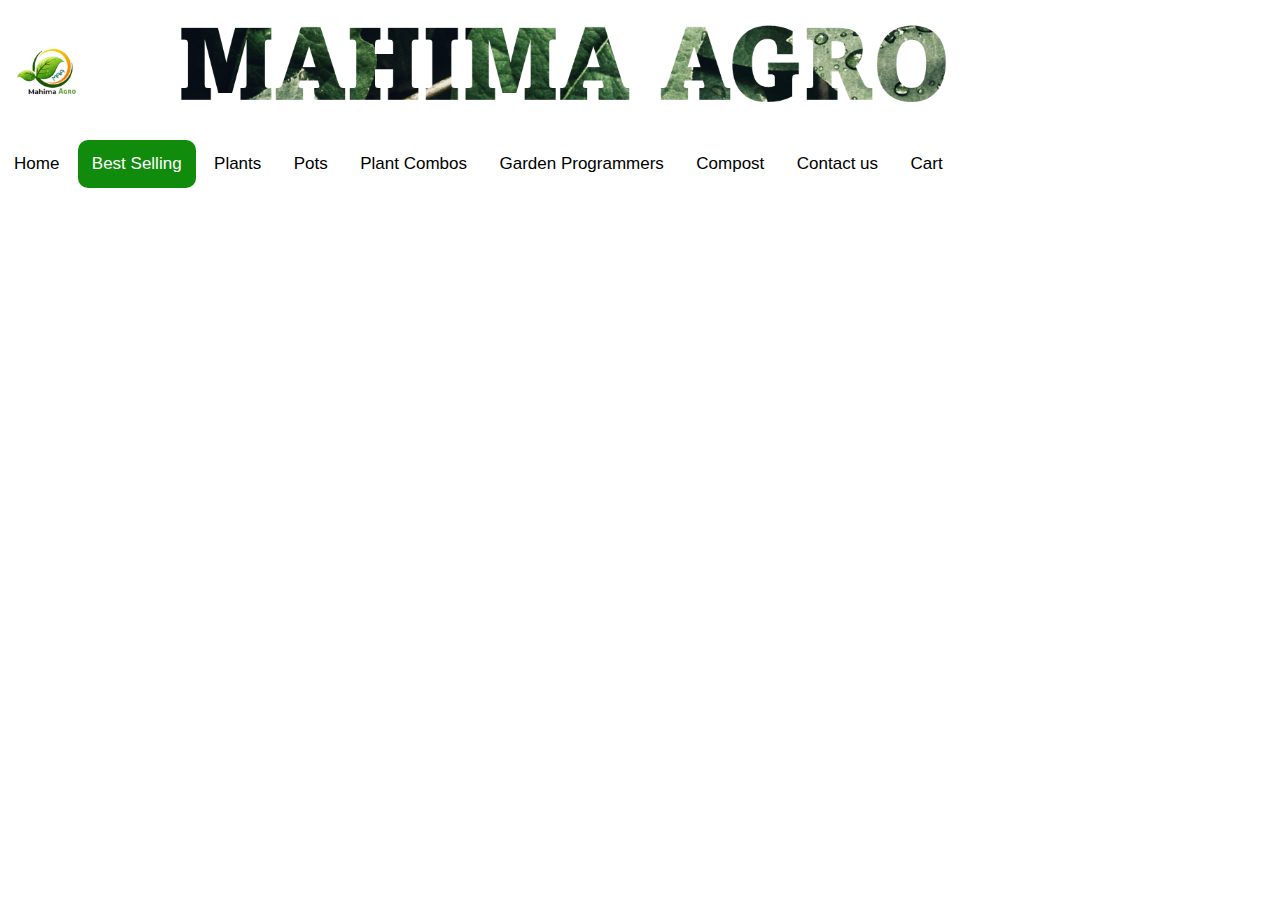
<file: bestselling.html>
<!doctype html>
<html>

<head>
    <link rel="stylesheet" href="style.css">
    <meta name="viewport" content="width=device-width, initial-scale=1">
    <link rel="stylesheet" href="https://cdnjs.cloudflare.com/ajax/libs/font-awesome/4.7.0/css/font-awesome.min.css">
</head>

<body>
<div class="header">
    <div class="logo-container">
        <img src="logo.jpeg" height="85px" width="85px">
        <img src="Mahima Agro text (2).png" alt="Mahima Agro" style="max-width: 70%; height: auto;">
    </div>
    <!-- <a href="https://instagram.com/mahima_agro_?igshid=MmU2YjMzNjRlOQ==" target="_blank">
                    <img src="insta.png" alt="Instagram" class="instagram-logo">
                </a> -->
    </div>

    <div class="pill">
        <a href="home.html">Home</a>
        <a class="active" href="bestselling.html">Best Selling </a>
        <a href="plants.html">Plants</a>
        <a href="pots.html">Pots</a>
        <a href="plantcombo.html">Plant Combos </a>
        <a href="work.html">Garden Programmers</a>
        <a href="compost.html">Compost</a>
        <a href="contact.html">Contact us</a>
        <a href="cart.html">Cart</a>
        <!-- <div class="wrapper">
            <form action="search()">
        
                <input class="search" placeholder="Search...." type="text">
                <button type="submit"><i class="fa fa-search "></i></button>
            </form>
        </div> -->
        </div>

</body>
</file>
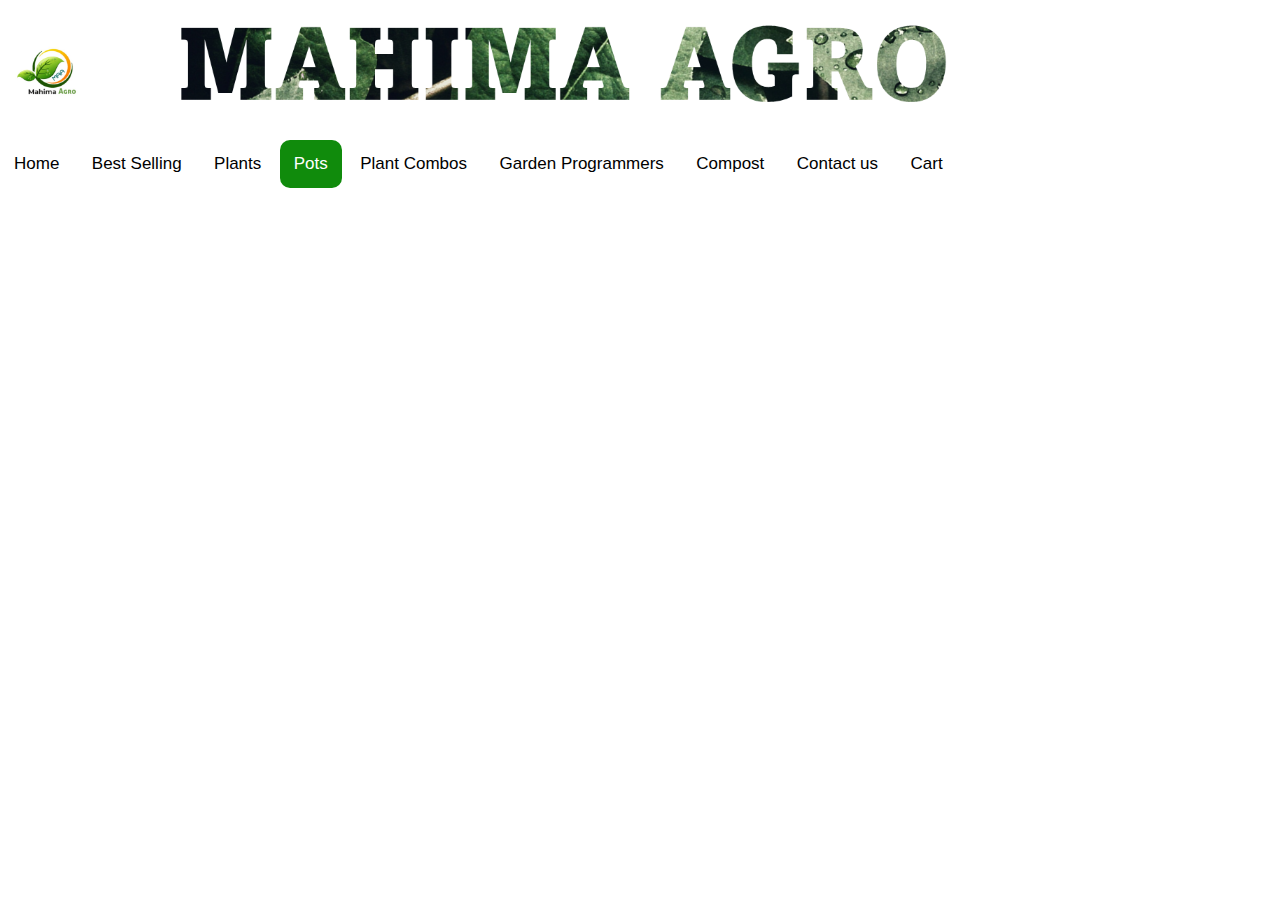
<file: bulk.html>
<!doctype html>
<html>

<head>
    <link rel="stylesheet" href="style.css">
    <meta name="viewport" content="width=device-width, initial-scale=1">
</head>

<body>
<div class="header">
    <div class="logo-container">
        <img src="logo.jpeg" height="85px" width="85px">
        <img src="Mahima Agro text (2).png" alt="Mahima Agro" style="max-width: 70%; height: auto;">
        </div>
    <!-- <a href="https://instagram.com/mahima_agro_?igshid=MmU2YjMzNjRlOQ==" target="_blank">
                    <img src="insta.png" alt="Instagram" class="instagram-logo">
                </a> -->
    </div>

    <div class="pill">
        <a href="home.html">Home</a>
        <a href="bestselling.html">Best Selling </a>
        <a href="plants.html">Plants</a>
        <a class="active" href="pots.html">Pots </a>
        <a href="plantcombo.html">Plant Combos </a>    
        <a href="work.html">Garden Programmers</a>
        <a href="compost.html">Compost</a>
        <a href="contact.html">Contact us</a>
        <a href="cart.html">Cart</a>
        </div>

</body>
</file>
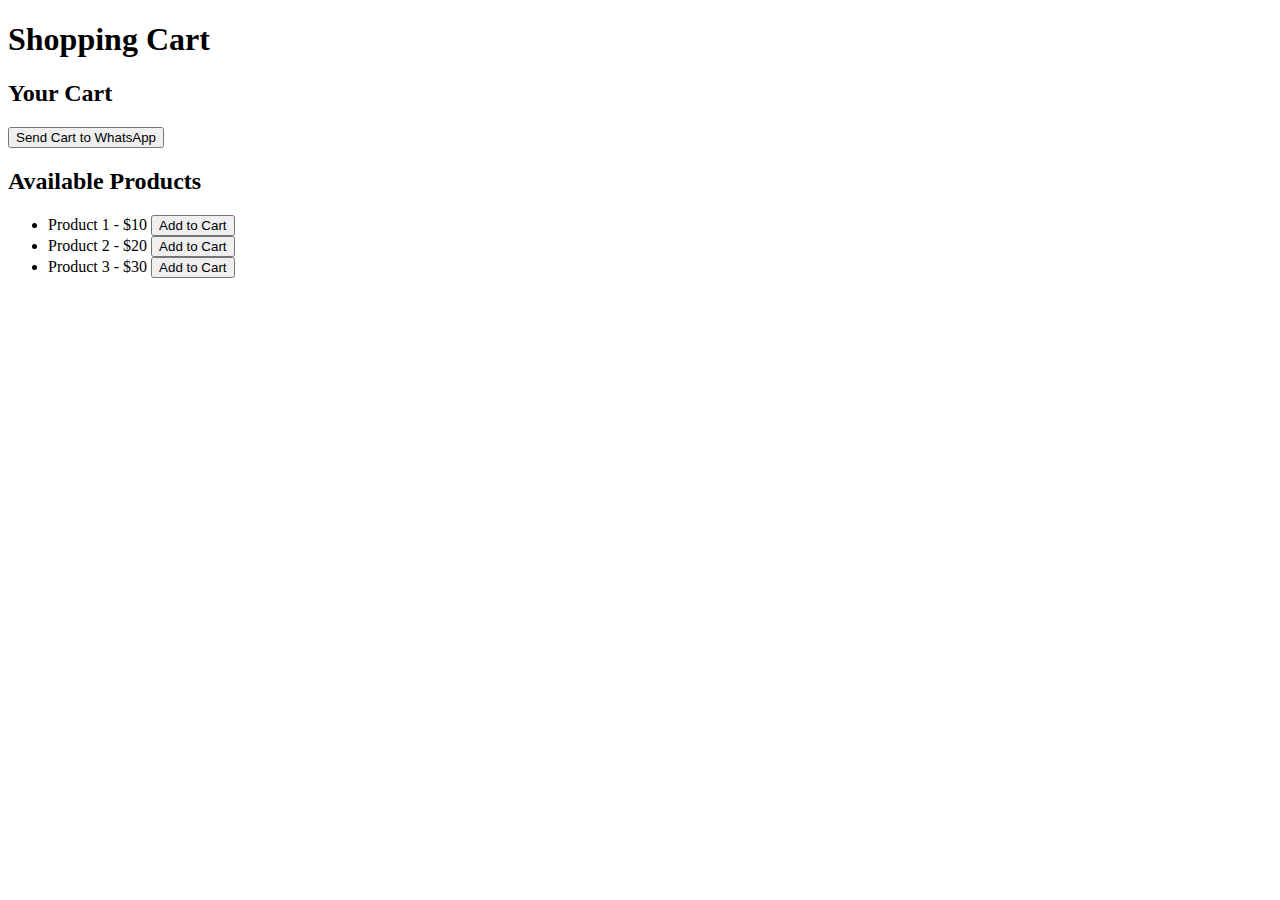
<file: cart.html>
<!DOCTYPE html>
<html>

<head>
    <title>Shopping Cart</title>
</head>

<body>
    <h1>Shopping Cart</h1>
    <div id="cart">
        <h2>Your Cart</h2>
        <ul id="cart-items">
            <!-- Cart items will be displayed here -->
        </ul>
        <button id="send-cart">Send Cart to WhatsApp</button>
    </div>
    <div id="products">
        <h2>Available Products</h2>
        <ul id="product-list">
            <!-- Product list will be displayed here -->
        </ul>
    </div>

    <script>
        // Sample product data
        const products = [
            { id: 1, name: "Product 1", price: 10 },
            { id: 2, name: "Product 2", price: 20 },
            { id: 3, name: "Product 3", price: 30 },
        ];

        const cart = [];

        function renderProducts() {
            const productList = document.getElementById('product-list');
            productList.innerHTML = '';

            products.forEach(product => {
                const listItem = document.createElement('li');
                listItem.innerHTML = `${product.name} - $${product.price}
                    <button onclick="addToCart(${product.id})">Add to Cart</button>`;
                productList.appendChild(listItem);
            });
        }

        function renderCart() {
            const cartItems = document.getElementById('cart-items');
            cartItems.innerHTML = '';

            cart.forEach(item => {
                const listItem = document.createElement('li');
                listItem.innerHTML = `${item.name} - $${item.price}`;
                cartItems.appendChild(listItem);
            });
        }

        function addToCart(productId) {
            const product = products.find(item => item.id === productId);
            if (product) {
                cart.push(product);
                renderCart();
            }
        }

        document.getElementById('send-cart').addEventListener('click', () => {
            const cartMessage = cart.map(item => `${item.name} - $${item.price}`).join('\n');
            const whatsappLink = `https://wa.me/WHATSAPP_NUMBER/?text=${encodeURIComponent(cartMessage)}`;
            window.open(whatsappLink);
        });

        renderProducts();
    </script>
</body>

</html>
</file>
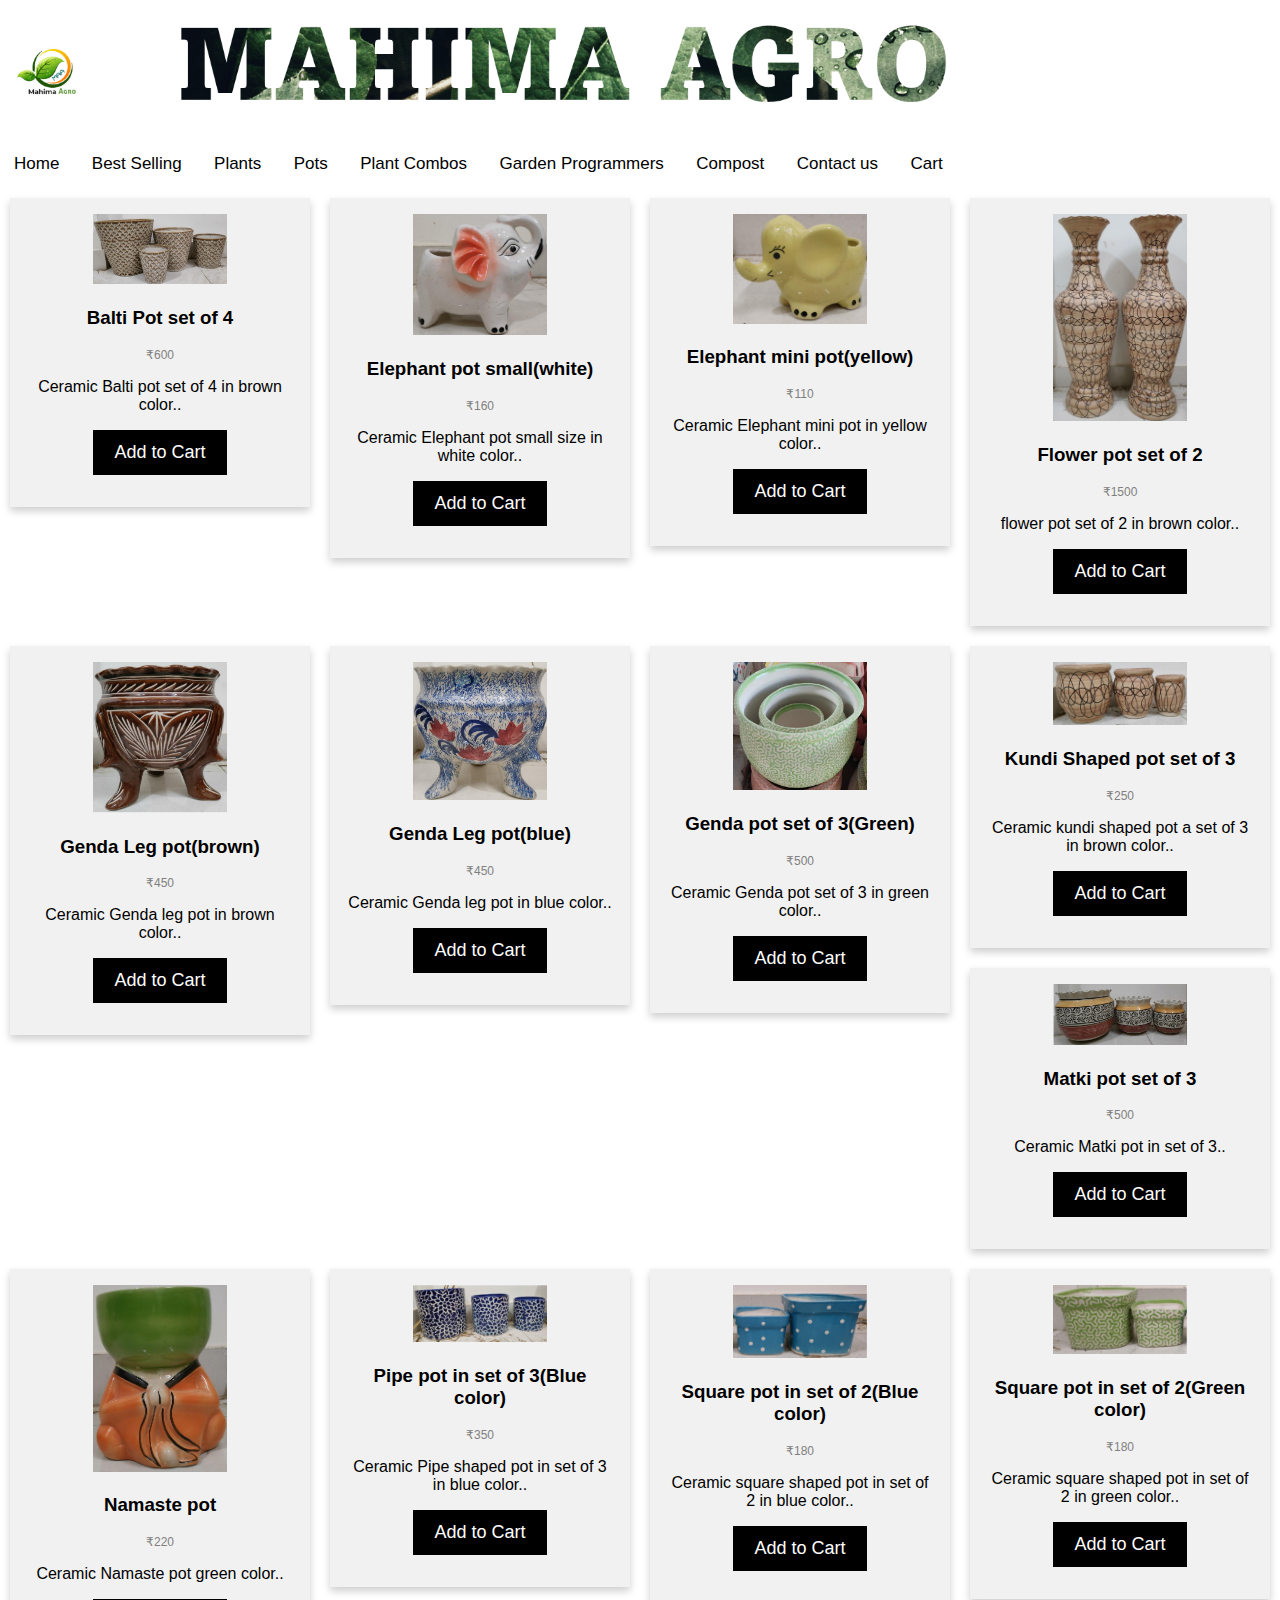
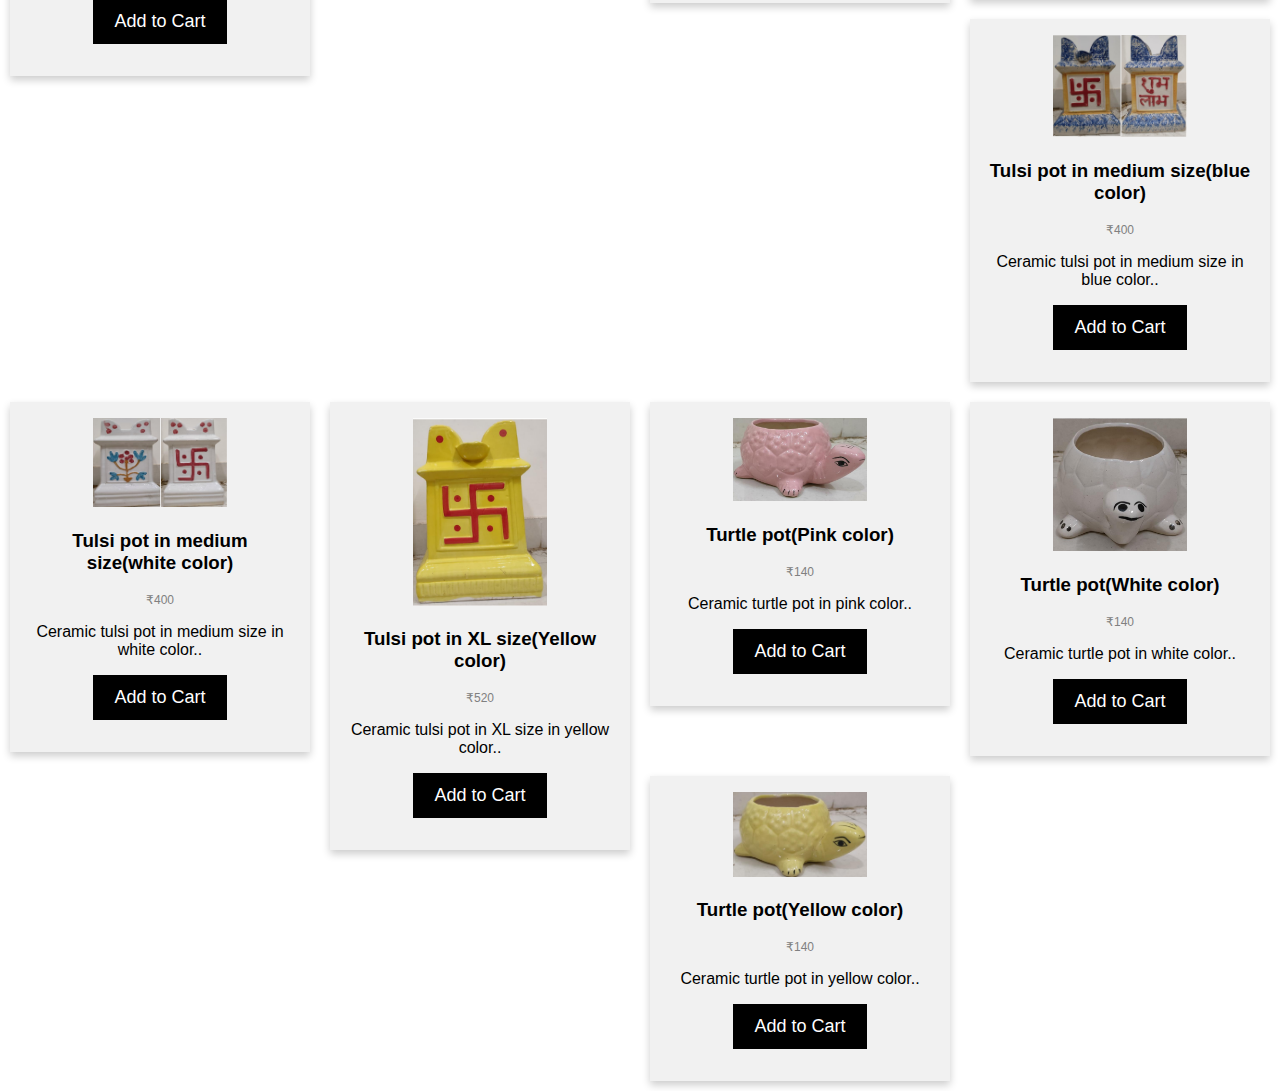
<file: ceramicpot.html>
<!doctype html>
<html>

<head>
    <link rel="stylesheet" href="style.css">
    <meta name="viewport" content="width=device-width, initial-scale=1">
    <link rel="stylesheet" href="https://cdnjs.cloudflare.com/ajax/libs/font-awesome/4.7.0/css/font-awesome.min.css">
</head>

<body>

    <div class="header">
        <div class="logo-container">
            <img src="logo.jpeg" height="85px" width="85px">
            <img src="Mahima Agro text (2).png" alt="Mahima Agro" style="max-width: 70%; height: auto;">
        </div>
        <!-- <a href="https://instagram.com/mahima_agro_?igshid=MmU2YjMzNjRlOQ==" target="_blank">
                                                                                                            <img src="insta.png" alt="Instagram" class="instagram-logo">
                                                                                                        </a> -->
    </div>
    <div class="pill">
        <a href="home.html">Home</a>
        <a href="bestselling.html">Best Selling </a>
        <a href="plants.html">Plants</a>
        <a href="pots.html">Pots </a>
        <a href="plantcombo.html">Plant Combos </a>
        <a href="work.html">Garden Programmers</a>
        <a href="compost.html">Compost</a>
        <a href="contact.html">Contact us</a>
        <a href="cart.html">Cart</a>
        <!-- <div class="wrapper">
            <form action="search()">

                <input class="search" placeholder="Search...." type="text">
                <button type="submit"><i class="fa fa-search "></i></button>
            </form>
        </div> -->
    </div>
    <div class="column">
        <div class="card">
            <img src="pots catalouge\ceramic pots\baltuipot4set.png" alt="Ceramic Pot" style="width:50%">
            <h3>Balti Pot set of 4 </h3>
            <p class="price">₹600</p>
            <p>Ceramic Balti pot set of 4 in brown color..</p>
            <p><button>Add to Cart</button></p>
        </div>
    </div>
    <div class="column">
        <div class="card">
            <img src="pots catalouge\ceramic pots\elephantpotwhite.png" alt="Ceramic Pot" style="width:50%">
            <h3>Elephant pot small(white)</h3>
            <p class="price">₹160</p>
            <p>Ceramic Elephant pot small size in white color..</p>
            <p><button>Add to Cart</button></p>
        </div>
    </div>
    <div class="column">
        <div class="card">
            <img src="pots catalouge\ceramic pots\elephantpotyellow.png" alt="Ceramic Pot" style="width:50%">
            <h3>Elephant mini pot(yellow)</h3>
            <p class="price">₹110</p>
            <p>Ceramic Elephant mini pot in yellow color..</p>
            <p><button>Add to Cart</button></p>
        </div>
    </div>
    <div class="column">
        <div class="card">
            <img src="pots catalouge\ceramic pots\flowrpot2set.png" alt="Ceramic Pot" style="width:50%">
            <h3>Flower pot set of 2</h3>
            <p class="price">₹1500</p>
            <p>flower pot set of 2 in brown color..</p>
            <p><button>Add to Cart</button></p>
        </div>
    </div>
    <div class="column">
        <div class="card">
            <img src="pots catalouge\ceramic pots\gendaledbrown.png" alt="Ceramic Pot" style="width:50%">
            <h3>Genda Leg pot(brown)</h3>
            <p class="price">₹450</p>
            <p>Ceramic Genda leg pot in brown color..</p>
            <p><button>Add to Cart</button></p>
        </div>
    </div>
    <div class="column">
        <div class="card">
            <img src="pots catalouge\ceramic pots\gendapotblue.png" alt="Ceramic Pot" style="width:50%">
            <h3>Genda Leg pot(blue)</h3>
            <p class="price">₹450</p>
            <p>Ceramic Genda leg pot in blue color..</p>
            <p><button>Add to Cart</button></p>
        </div>
    </div>
    <div class="column">
        <div class="card">
            <img src="pots catalouge\ceramic pots\gendapot3set.png" alt="Ceramic Pot" style="width:50%">
            <h3>Genda pot set of 3(Green)</h3>
            <p class="price">₹500</p>
            <p>Ceramic Genda pot set of 3 in green color..</p>
            <p><button>Add to Cart</button></p>
        </div>
    </div>
    <div class="column">
        <div class="card">
            <img src="pots catalouge\ceramic pots\kundipot3set.png" alt="Ceramic Pot" style="width:50%">
            <h3>Kundi Shaped pot set of 3</h3>
            <p class="price">₹250</p>
            <p>Ceramic kundi shaped pot a set of 3 in brown color..</p>
            <p><button>Add to Cart</button></p>
        </div>
    </div>
    <div class="column">
        <div class="card">
            <img src="pots catalouge\ceramic pots\matkipot3set.png" alt="Ceramic Pot" style="width:50%">
            <h3>Matki pot set of 3</h3>
            <p class="price">₹500</p>
            <p>Ceramic Matki pot in set of 3..</p>
            <p><button>Add to Cart</button></p>
        </div>
    </div>
    <div class="column">
        <div class="card">
            <img src="pots catalouge\ceramic pots\namastepot.png" alt="Ceramic Pot" style="width:50%">
            <h3>Namaste pot</h3>
            <p class="price">₹220</p>
            <p>Ceramic Namaste pot green color..</p>
            <p><button>Add to Cart</button></p>
        </div>
    </div>
    <div class="column">
        <div class="card">
            <img src="pots catalouge\ceramic pots\pipepot3set.png" alt="Ceramic Pot" style="width:50%">
            <h3>Pipe pot in set of 3(Blue color)</h3>
            <p class="price">₹350</p>
            <p>Ceramic Pipe shaped pot in set of 3 in blue color..</p>
            <p><button>Add to Cart</button></p>
        </div>
    </div>
    <div class="column">
        <div class="card">
            <img src="pots catalouge\ceramic pots\squarepot2setblue.png" alt="Ceramic Pot" style="width:50%">
            <h3>Square pot in set of 2(Blue color)</h3>
            <p class="price">₹180</p>
            <p>Ceramic square shaped pot in set of 2 in blue color..</p>
            <p><button>Add to Cart</button></p>
        </div>
    </div>
    <div class="column">
        <div class="card">
            <img src="pots catalouge\ceramic pots\squarepot2setgreen.png" alt="Ceramic Pot" style="width:50%">
            <h3>Square pot in set of 2(Green color)</h3>
            <p class="price">₹180</p>
            <p>Ceramic square shaped pot in set of 2 in green color..</p>
            <p><button>Add to Cart</button></p>
        </div>
    </div>
    <div class="column">
        <div class="card">
            <img src="pots catalouge\ceramic pots\tulsiblue.png" alt="Ceramic Pot" style="width:50%">
            <h3>Tulsi pot in medium size(blue color)</h3>
            <p class="price">₹400</p>
            <p>Ceramic tulsi pot in medium size in blue color..</p>
            <p><button>Add to Cart</button></p>
        </div>
    </div>
    <div class="column">
        <div class="card">
            <img src="pots catalouge\ceramic pots\tulsiwhite.png" alt="Ceramic Pot" style="width:50%">
            <h3>Tulsi pot in medium size(white color)</h3>
            <p class="price">₹400</p>
            <p>Ceramic tulsi pot in medium size in white color..</p>
            <p><button>Add to Cart</button></p>
        </div>
    </div>
    <div class="column">
        <div class="card">
            <img src="pots catalouge\ceramic pots\tulsiyellow.png" alt="Ceramic Pot" style="width:50%">
            <h3>Tulsi pot in XL size(Yellow color)</h3>
            <p class="price">₹520</p>
            <p>Ceramic tulsi pot in XL size in yellow color..</p>
            <p><button>Add to Cart</button></p>
        </div>
    </div>
    <div class="column">
        <div class="card">
            <img src="pots catalouge\ceramic pots\turtlepotpink.png" alt="Ceramic Pot" style="width:50%">
            <h3>Turtle pot(Pink color)</h3>
            <p class="price">₹140</p>
            <p>Ceramic turtle pot in pink color..</p>
            <p><button>Add to Cart</button></p>
        </div>
    </div>
    <div class="column">
        <div class="card">
            <img src="pots catalouge\ceramic pots\turtlepotwhite.png" alt="Ceramic Pot" style="width:50%">
            <h3>Turtle pot(White color)</h3>
            <p class="price">₹140</p>
            <p>Ceramic turtle pot in white color..</p>
            <p><button>Add to Cart</button></p>
        </div>
    </div>
    <div class="column">
        <div class="card">
            <img src="pots catalouge\ceramic pots\turtlepotyellow.png" alt="Ceramic Pot" style="width:50%">
            <h3>Turtle pot(Yellow color)</h3>
            <p class="price">₹140</p>
            <p>Ceramic turtle pot in yellow color..</p>
            <p><button>Add to Cart</button></p>
        </div>
    </div>
    </div>
</body>
</file>
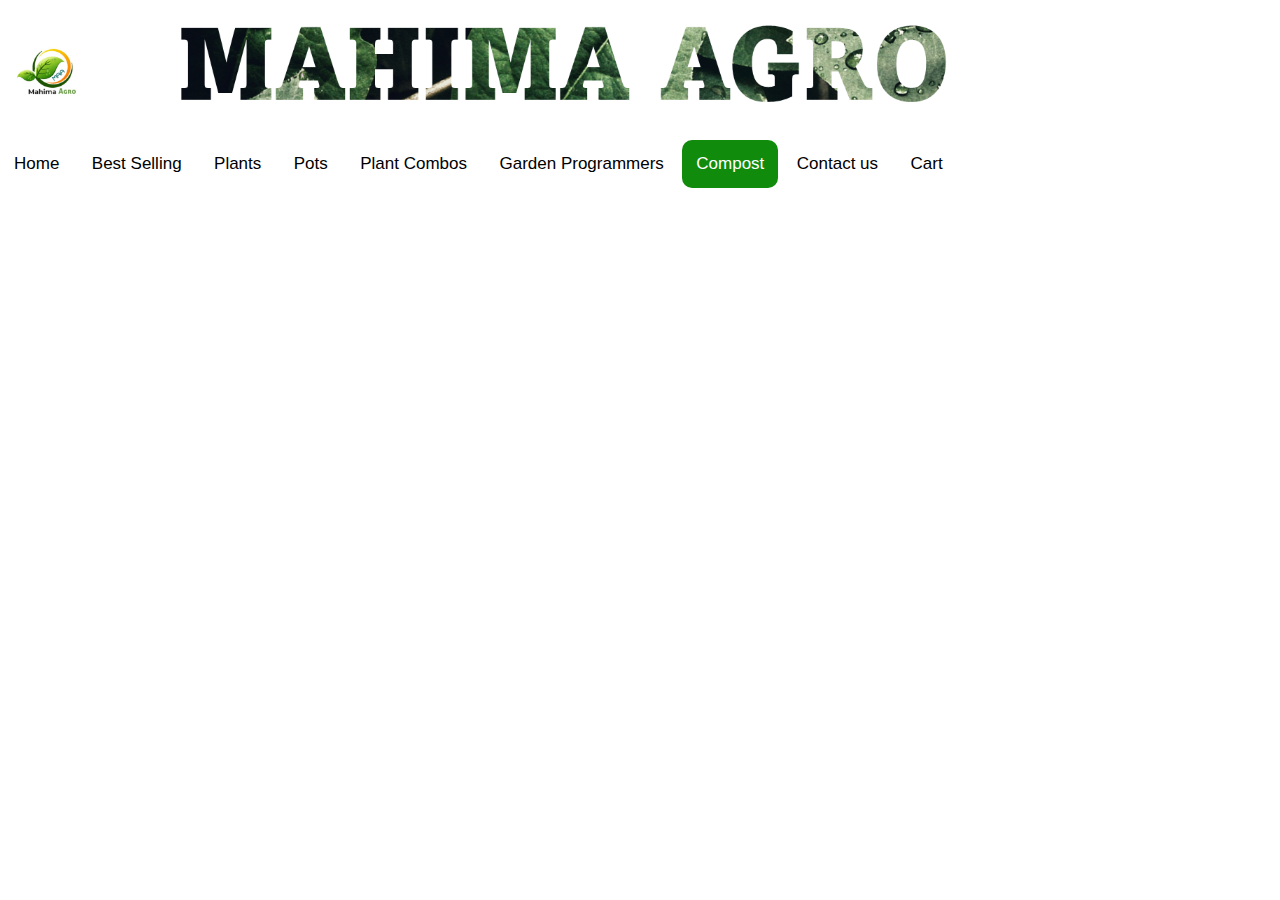
<file: compost.html>
<!DOCTYPE html>
<html lang="en">

<head>
    <meta charset="UTF-8">
    <meta name="viewport" content="width=device-width, initial-scale=1.0">
    <meta keywords="Agriculture">
    <link rel="stylesheet" type="text/css" href="style.css">
    <link rel="stylesheet" href="https://cdnjs.cloudflare.com/ajax/libs/font-awesome/4.7.0/css/font-awesome.min.css">
    <title>Mahima Agro</title>
</head>

<body>
<div class="header">
    <div class="logo-container">
        <img src="logo.jpeg" height="85px" width="85px">
        <img src="Mahima Agro text (2).png" alt="Mahima Agro" style="max-width: 70%; height: auto;">
    </div>
    <!-- <a href="https://instagram.com/mahima_agro_?igshid=MmU2YjMzNjRlOQ==" target="_blank">
                    <img src="insta.png" alt="Instagram" class="instagram-logo">
                </a> -->
    </div>


    <div class="pill">
        <a href="home.html">Home</a>
        <a href="bestselling.html">Best Selling </a>
        <a href="plants.html">Plants</a>
        <a href="pots.html">Pots </a>
        <a href="plantcombo.html">Plant Combos </a>
        <a href="work.html">Garden Programmers</a>
        <a class="active" href="compost.html">Compost</a>
        <a href="contact.html">Contact us</a>
        <a href="cart.html">Cart</a>
        <!-- <div class="search-container">
            <input type="text" placeholder="Search.." name="search">
            <button type="submit"><i class="fa fa-search"></i></button>
        </div> -->
        <!-- <div class="wrapper">
            <form action="search()">

                <input class="search" placeholder="Search...." type="text">
                <button type="submit"><i class="fa fa-search "></i></button>
            </form>
        </div> -->

    </div>
</file>
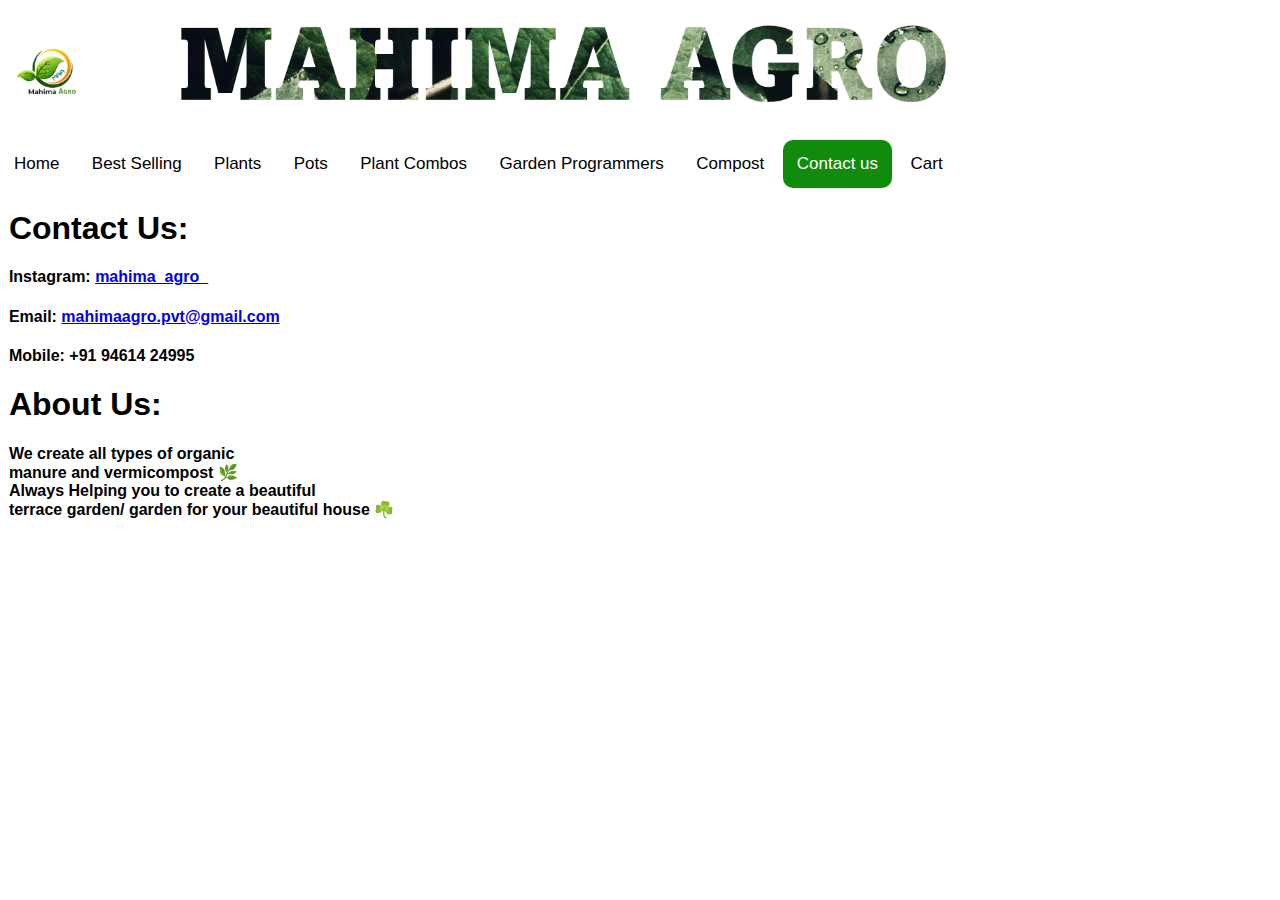
<file: contact.html>
<!doctype html>
<html>

<head>
    <link rel="stylesheet" href="style.css">
    <meta name="viewport" content="width=device-width, initial-scale=1">
    <link rel="stylesheet" href="https://cdnjs.cloudflare.com/ajax/libs/font-awesome/4.7.0/css/font-awesome.min.css">
</head>

<body>
<div class="header">
    <div class="logo-container">
        <img src="logo.jpeg" height="85px" width="85px">
        <img src="Mahima Agro text (2).png" alt="Mahima Agro" style="max-width: 70%; height: auto;">
    </div>
    <!-- <a href="https://instagram.com/mahima_agro_?igshid=MmU2YjMzNjRlOQ==" target="_blank">
                <img src="insta.png" alt="Instagram" class="instagram-logo">
            </a> -->
    </div>

    <div class="pill">
        <a href="home.html">Home</a>
        <a href="bestselling.html">Best Selling </a>
        <a href="plants.html">Plants</a>
        <a href="pots.html">Pots </a>
        <a href="plantcombo.html">Plant Combos </a>
        <a href="work.html">Garden Programmers</a>
        <a href="compost.html">Compost</a>
        <a class="active" href="contact.html">Contact us</a>
        <a href="cart.html">Cart</a>
    </div>

    <h1>&nbsp;Contact Us: </h1>

    <h4>&nbsp;&nbsp;Instagram: <a href="https://instagram.com/mahima_agro_?igshid=MmU2YjMzNjRlOQ=="
            target="_blank">mahima_agro_</a></h4>
    <!-- <h4>&nbsp;&nbsp;Twitter: <a href="">Twitter ID</a></h4> -->
    <!-- <h4>&nbsp;&nbsp;LinkedIn: <a href="">LinkedIn ID</a></h4> -->
    <h4>&nbsp;&nbsp;Email: <a href="https://mail.google.com/mail/u/0/#inbox?compose=new"
            target="_blank">mahimaagro.pvt@gmail.com</a></h4>
    <h4>&nbsp;&nbsp;Mobile: +91 94614 24995</h4>

    <h1>&nbsp;About Us: </h1> 
    <h4>&nbsp;&nbsp;We create all types of organic<br>&nbsp;&nbsp;manure and vermicompost 🌿<br>&nbsp;&nbsp;Always Helping you to create a beautiful<br>&nbsp;&nbsp;terrace garden/ garden for your beautiful house ☘️</h4>

</body>
</file>
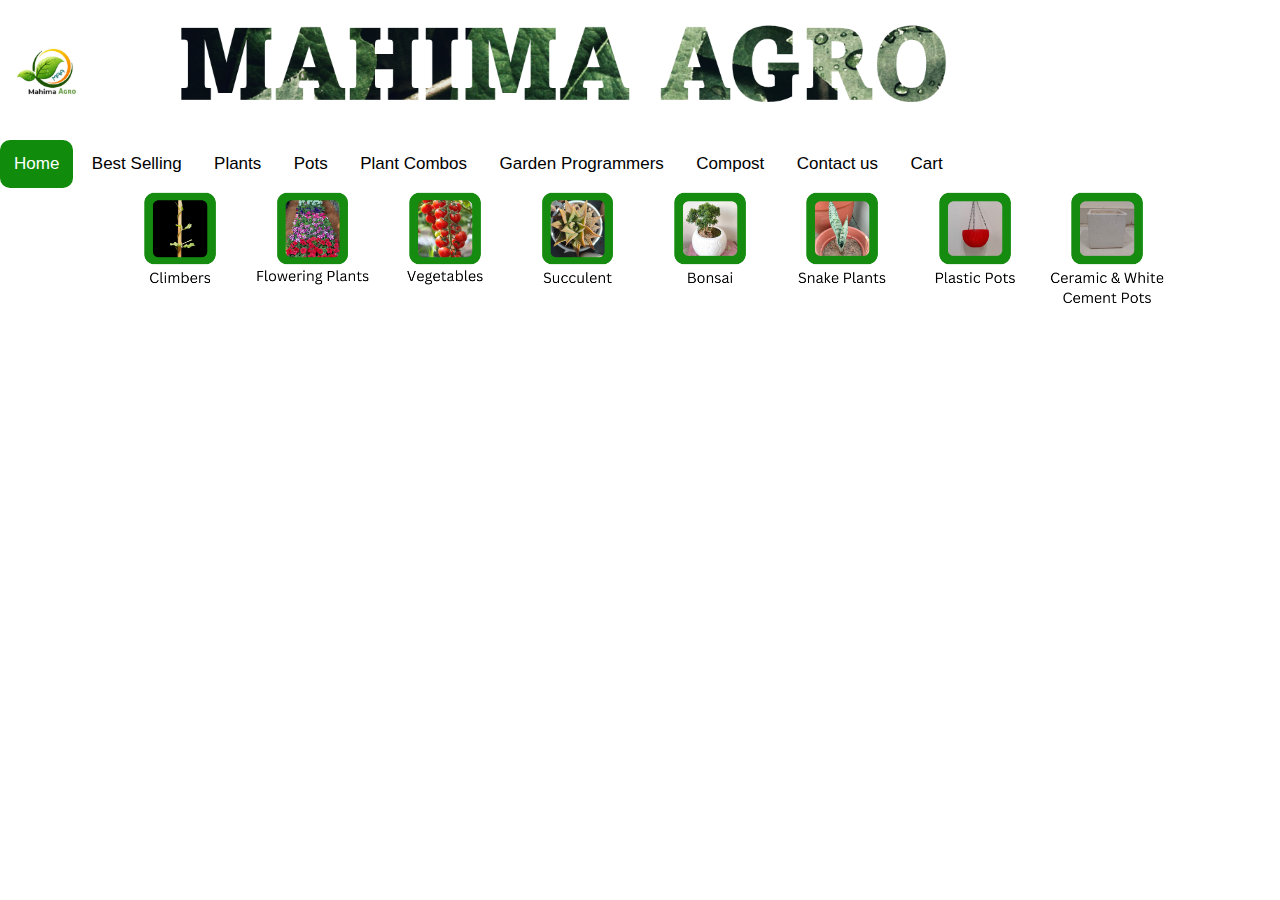
<file: home.html>
<!DOCTYPE html>
<html lang="en">

<head>
    <meta charset="UTF-8">
    <meta name="viewport" content="width=device-width, initial-scale=1.0">
    <meta keywords="Agriculture">
    <link rel="stylesheet" type="text/css" href="style.css">
    <link rel="stylesheet" href="https://cdnjs.cloudflare.com/ajax/libs/font-awesome/4.7.0/css/font-awesome.min.css">
    <title>Mahima Agro</title>
</head>

<body>

<div class="header">
    <div class="logo-container">
        <img src="logo.jpeg" height="85px" width="85px">
        <img src="Mahima Agro text (2).png" alt="Mahima Agro" style="max-width: 70%; height: auto;">
    </div>
    <!-- <a href="https://instagram.com/mahima_agro_?igshid=MmU2YjMzNjRlOQ==" target="_blank">
        <img src="insta.png" alt="Instagram" class="instagram-logo">
    </a> -->
    </div>



    <div class="pill">
        <a class="active" href="home.html">Home</a>
        <a href="bestselling.html">Best Selling </a>
        <a href="plants.html">Plants</a>
        <a href="pots.html">Pots </a>
        <a href="plantcombo.html">Plant Combos </a>
        <a href="work.html">Garden Programmers</a>
        <a href="compost.html">Compost</a>
        <a href="contact.html">Contact us</a>
        <a href="cart.html">Cart</a>
        <!-- <div class="search-container">
            <input type="text" placeholder="Search.." name="search">
            <button type="submit"><i class="fa fa-search"></i></button>
        </div> -->
        <!-- <div class="wrapper">
            <form action="search()">
        
                <input class="search" placeholder="Search...." type="text">
                <button type="submit"><i class="fa fa-search "></i></button>
            </form>
        </div> -->
        <!-- <div class="nav-items">
                                    <a href="#"><img src="cart.png" alt=""></a>
                                </div> -->

    </div>
<div class="navbar" align="center">
        <div class="climbers">
            <h6>&nbsp;</h6>
            <a href="https://www.santhionlineplants.com/product-category/grafted/">
                <img src="homeimages\Climbers.png" alt="Climbers" style="width: 10%; height: 10%;">
            </a>
        </div>
        <div class="flowering_plants">
            <a href="https://www.santhionlineplants.com/product-category/aquatic-plants/">
                <img src="homeimages\Flowering Plants.png" alt="Flowering Plants" style="width: 10%;">
            </a>
        </div>
        <div class="vegetables">
            <a href="https://www.santhionlineplants.com/product-category/bulbs/">
                <img src="homeimages\Vegetables.png" alt="Vegetables" style="width: 10%;">
                </a>
                </div>
                <div class="succulent">
                    <a href="https://www.santhionlineplants.com/product-category/bamboo-tree/">
                    <img src="homeimages\succulent.png" alt="Succulent" style="width: 10%;">
                    </a>
                    </div>
                        <div class="bonsai">
                            <a href="https://www.santhionlineplants.com/product-category/bougainvillea-plant/">
                                <img src="homeimages\bonsai.png" alt="Bonsai" style="width: 10%;">
                                </a>
                                </div>
                                <div class="snake">
                                    <a href="https://www.santhionlineplants.com/product-category/climber-plants/">
                                        <img src="homeimages\Snake.png" alt="climber" style="width: 10%;">
                                        </a>
                                        </div>
                                        <div class="plastic-pot">
                                            <a href="Plasticpot.html">
                                                <img src="homeimages\plasticpot.png" alt="Hanging" style="width: 10%;">
                                                </a>
                                                </div>
                                                <div class="ceramic-white">
                                                    <a href="ceramicpot.html">
                                                        <img src="homeimages\cwc.png" alt="pot" style="width: 10%;">
                                                        </a>
                                                        </div>
</div>
    </div>
    </div>


</body>

</html>
</file>
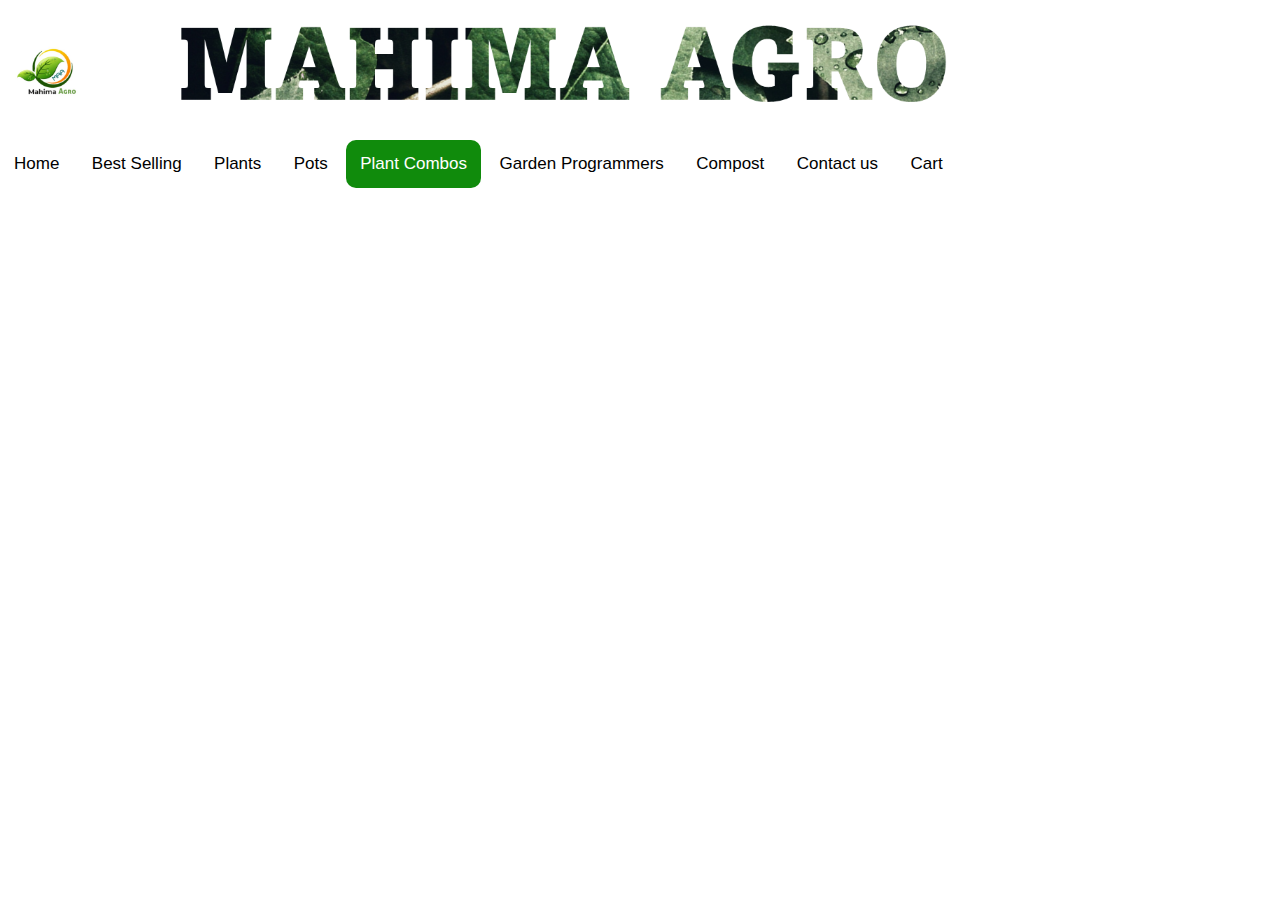
<file: plantcombo.html>
<!doctype html>
<html>

<head>
    <link rel="stylesheet" href="style.css">
    <meta name="viewport" content="width=device-width, initial-scale=1">
    <link rel="stylesheet" href="https://cdnjs.cloudflare.com/ajax/libs/font-awesome/4.7.0/css/font-awesome.min.css">
</head>

<body>
<div class="header">
    <div class="logo-container">
        <img src="logo.jpeg" height="85px" width="85px">
        <img src="Mahima Agro text (2).png" alt="Mahima Agro" style="max-width: 70%; height: auto;">
    </div>
    <!-- <a href="https://instagram.com/mahima_agro_?igshid=MmU2YjMzNjRlOQ==" target="_blank">
                    <img src="insta.png" alt="Instagram" class="instagram-logo">
                </a> -->
    </div>

    <div class="pill">
        <a href="home.html">Home</a>
        <a href="bestselling.html">Best Selling </a>
        <a href="plants.html">Plants</a>
        <a href="pots.html">Pots</a>
        <a class="active" href="plantcombo.html">Plant Combos </a>
        <a href="work.html">Garden Programmers</a>
        <a href="compost.html">Compost</a>
        <a href="contact.html">Contact us</a>
        <a href="cart.html">Cart</a>
        <!-- <div class="wrapper">
            <form action="search()">
        
                <input class="search" placeholder="Search...." type="text">
                <button type="submit"><i class="fa fa-search "></i></button>
            </form>
        </div> -->
        </div>

</body>
</file>
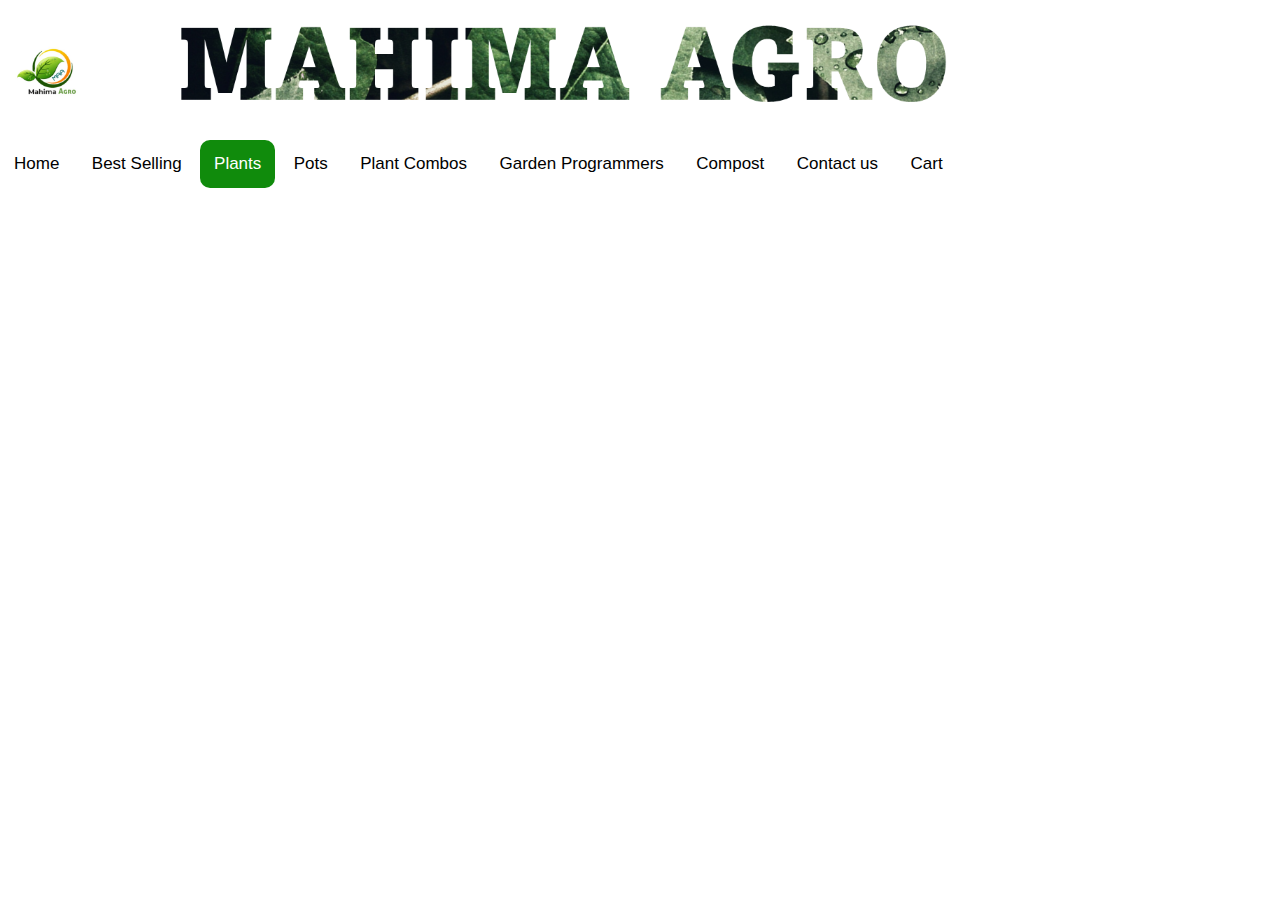
<file: plants.html>
<!doctype html>
<html>
    <head>
        <link rel="stylesheet" href="style.css">
        <meta name="viewport" content="width=device-width, initial-scale=1">
        <link rel="stylesheet" href="https://cdnjs.cloudflare.com/ajax/libs/font-awesome/4.7.0/css/font-awesome.min.css">
        </head>
    <body>
<div class="header">
    <div class="logo-container">
        <img src="logo.jpeg" height="85px" width="85px">
        <img src="Mahima Agro text (2).png" alt="Mahima Agro" style="max-width: 70%; height: auto;">
        </div>
    <!-- <a href="https://instagram.com/mahima_agro_?igshid=MmU2YjMzNjRlOQ==" target="_blank">
                    <img src="insta.png" alt="Instagram" class="instagram-logo">
                </a> -->
    </div>
        <div class="pill">
            <a href="home.html">Home</a>
            <a href="bestselling.html">Best Selling </a>
            <a class="active" href="plants.html">Plants</a>
            <a href="pots.html">Pots</a>
            <a href="plantcombo.html">Plant Combos </a>
            <a href="work.html">Garden Programmers</a>
            <a href="compost.html">Compost</a>
            <a href="contact.html">Contact us</a>
            <a href="cart.html">Cart</a>
            <!-- <div class="wrapper">
                <form action="search()">
            
                    <input class="search" placeholder="Search...." type="text">
                    <button type="submit"><i class="fa fa-search "></i></button>
                </form>
            </div> -->
            </div>
        
    </body>
</file>
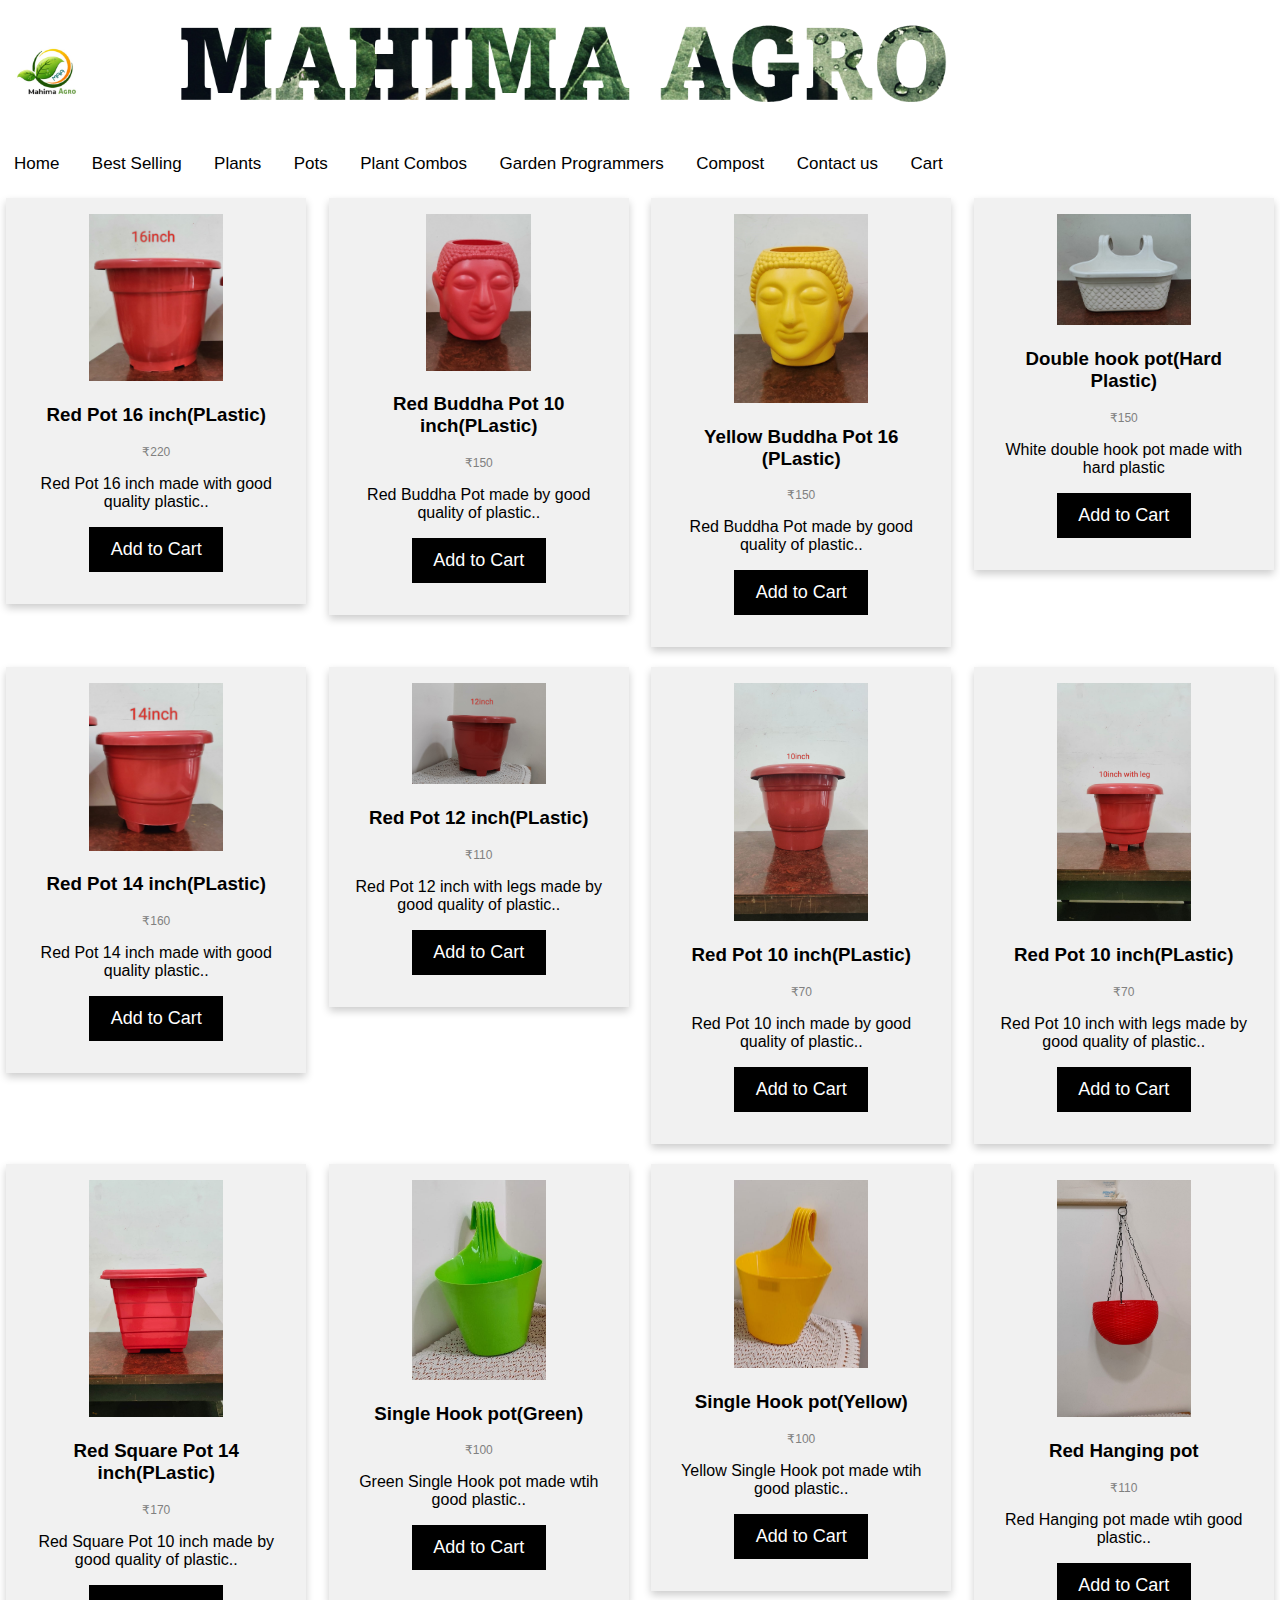
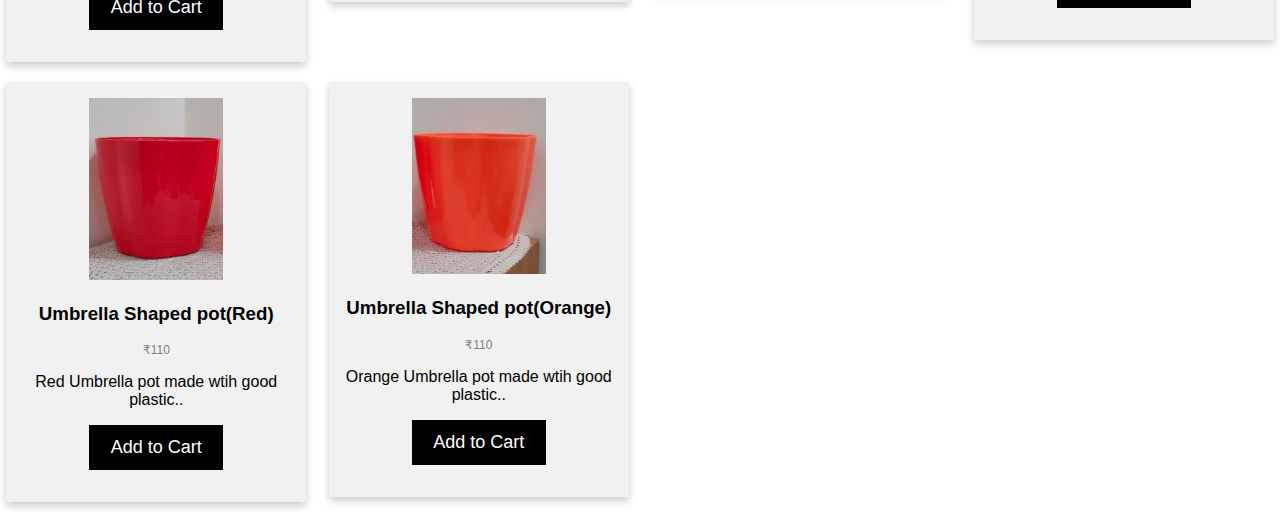
<file: Plasticpot.html>
<!doctype html>
<html>

<head>
    <link rel="stylesheet" href="style.css">
    <meta name="viewport" content="width=device-width, initial-scale=1">
    <link rel="stylesheet" href="https://cdnjs.cloudflare.com/ajax/libs/font-awesome/4.7.0/css/font-awesome.min.css">
</head>

<body>

    <div class="header">
        <div class="logo-container">
            <img src="logo.jpeg" height="85px" width="85px">
            <img src="Mahima Agro text (2).png" alt="Mahima Agro" style="max-width: 70%; height: auto;">
        </div>
        <!-- <a href="https://instagram.com/mahima_agro_?igshid=MmU2YjMzNjRlOQ==" target="_blank">
                                                                                                            <img src="insta.png" alt="Instagram" class="instagram-logo">
                                                                                                        </a> -->
    </div>
    <div class="pill">
        <a href="home.html">Home</a>
        <a href="bestselling.html">Best Selling </a>
        <a href="plants.html">Plants</a>
        <a href="pots.html">Pots </a>
        <a href="plantcombo.html">Plant Combos </a>
        <a href="work.html">Garden Programmers</a>
        <a href="compost.html">Compost</a>
        <a href="contact.html">Contact us</a>
        <a href="cart.html">Cart</a>
        <!-- <div class="wrapper">
            <form action="search()">

                <input class="search" placeholder="Search...." type="text">
                <button type="submit"><i class="fa fa-search "></i></button>
            </form>
        </div> -->
    </div>
    <div class="row">
        <div class="column">
            <div class="card">
                <img src="plasticpotred16inch.jpg" alt="Plastic Pot" style="width:50%">
                <h3>Red Pot 16 inch(PLastic)</h3>
                <p class="price">₹220</p>
                <p>Red Pot 16 inch made with good quality plastic..</p>
                <p><button>Add to Cart</button></p>
            </div>
        </div>
        <div class="column">
            <div class="card">
                <img src="redbudddha.jpg" alt="Plastic Pot" style="width:39%">
                <h3>Red Buddha Pot 10 inch(PLastic)</h3>
                <p class="price">₹150</p>
                <p>Red Buddha Pot made by good quality of plastic..</p>
                <p><button>Add to Cart</button></p>
            </div>
        </div>
        <div class="column">
            <div class="card">
                <img src="pots catalouge\IMG-20230930-WA0073.jpg" alt="Plastic Pot" style="width:50%">
                <h3>Yellow Buddha Pot 16 (PLastic)</h3>
                <p class="price">₹150</p>
                <p>Red Buddha Pot made by good quality of plastic..</p>
                <p><button>Add to Cart</button></p>
            </div>
        </div>
        <div class="column">
            <div class="card">
                <img src="pots catalouge\IMG-20230930-WA0077.jpg" alt="Plastic Pot" style="width:50%">
                <h3>Double hook pot(Hard Plastic)</h3>
                <p class="price">₹150</p>
                <p>White double hook pot made with hard plastic</p>
                <p><button>Add to Cart</button></p>
            </div>
        </div>
        <div class="column">
            <div class="card">
                <img src="pots catalouge\IMG-20230930-WA0078.jpg" alt="Plastic Pot" style="width:50%">
                <h3>Red Pot 14 inch(PLastic)</h3>
                <p class="price">₹160</p>
                <p>Red Pot 14 inch made with good quality plastic..</p>
                <p><button>Add to Cart</button></p>
            </div>
        </div>
        <div class="column">
            <div class="card">
                <img src="pots catalouge\IMG-20230930-WA0079.jpg" alt="Plastic Pot" style="width:50%">
                <h3>Red Pot 12 inch(PLastic)</h3>
                <p class="price">₹110</p>
                <p>Red Pot 12 inch with legs made by good quality of plastic..</p>
                <p><button>Add to Cart</button></p>
            </div>
        </div>
        <div class="column">
            <div class="card">
                <img src="pots catalouge\IMG-20230930-WA0080.jpg" alt="Plastic Pot" style="width:50%">
                <h3>Red Pot 10 inch(PLastic)</h3>
                <p class="price">₹70</p>
                <p>Red Pot 10 inch made by good quality of plastic..</p>
                <p><button>Add to Cart</button></p>
            </div>
        </div>
        <div class="column">
            <div class="card">
                <img src="pots catalouge\IMG-20230930-WA0082.jpg" alt="Plastic Pot" style="width:50%">
                <h3>Red Pot 10 inch(PLastic)</h3>
                <p class="price">₹70</p>
                <p>Red Pot 10 inch with legs made by good quality of plastic..</p>
                <p><button>Add to Cart</button></p>
            </div>
        </div>
        <div class="column">
            <div class="card">
                <img src="pots catalouge\IMG-20230930-WA0084.jpg" alt="Plastic Pot" style="width:50%">
                <h3>Red Square Pot 14 inch(PLastic)</h3>
                <p class="price">₹170</p>
                <p>Red Square Pot 10 inch made by good quality of plastic..</p>
                <p><button>Add to Cart</button></p>
            </div>
        </div>
        <div class="column">
            <div class="card">
                <img src="pots catalouge\IMG-20230930-WA00881.jpg" alt="Plastic Pot" style="width:50%">
                <h3>Single Hook pot(Green)</h3>
                <p class="price">₹100</p>
                <p>Green Single Hook pot made wtih good plastic..</p>
                <p><button>Add to Cart</button></p>
            </div>
        </div>
        <div class="column">
            <div class="card">
                <img src="pots catalouge\IMG-20230930-WA00882.jpg" alt="Plastic Pot" style="width:50%">
                <h3>Single Hook pot(Yellow)</h3>
                <p class="price">₹100</p>
                <p>Yellow Single Hook pot made wtih good plastic..</p>
                <p><button>Add to Cart</button></p>
            </div>
        </div>
        <div class="column">
            <div class="card">
                <img src="pots catalouge\IMG-20230930-WA0090.jpg" alt="Plastic Pot" style="width:50%">
                <h3>Red Hanging pot</h3>
                <p class="price">₹110</p>
                <p>Red Hanging pot made wtih good plastic..</p>
                <p><button>Add to Cart</button></p>
            </div>
        </div>
        <div class="column">
            <div class="card">
                <img src="pots catalouge\IMG-20230930-WA00921.jpg" alt="Plastic Pot" style="width:50%">
                <h3>Umbrella Shaped pot(Red)</h3>
                <p class="price">₹110</p>
                <p>Red Umbrella pot made wtih good plastic..</p>
                <p><button>Add to Cart</button></p>
            </div>
        </div>
        <div class="column">
            <div class="card">
                <img src="pots catalouge\IMG-20230930-WA00922.jpg" alt="Plastic Pot" style="width:50%">
                <h3>Umbrella Shaped pot(Orange)</h3>
                <p class="price">₹110</p>
                <p>Orange Umbrella pot made wtih good plastic..</p>
                <p><button>Add to Cart</button></p>
            </div>
        </div>
    </div>

</body>
</file>
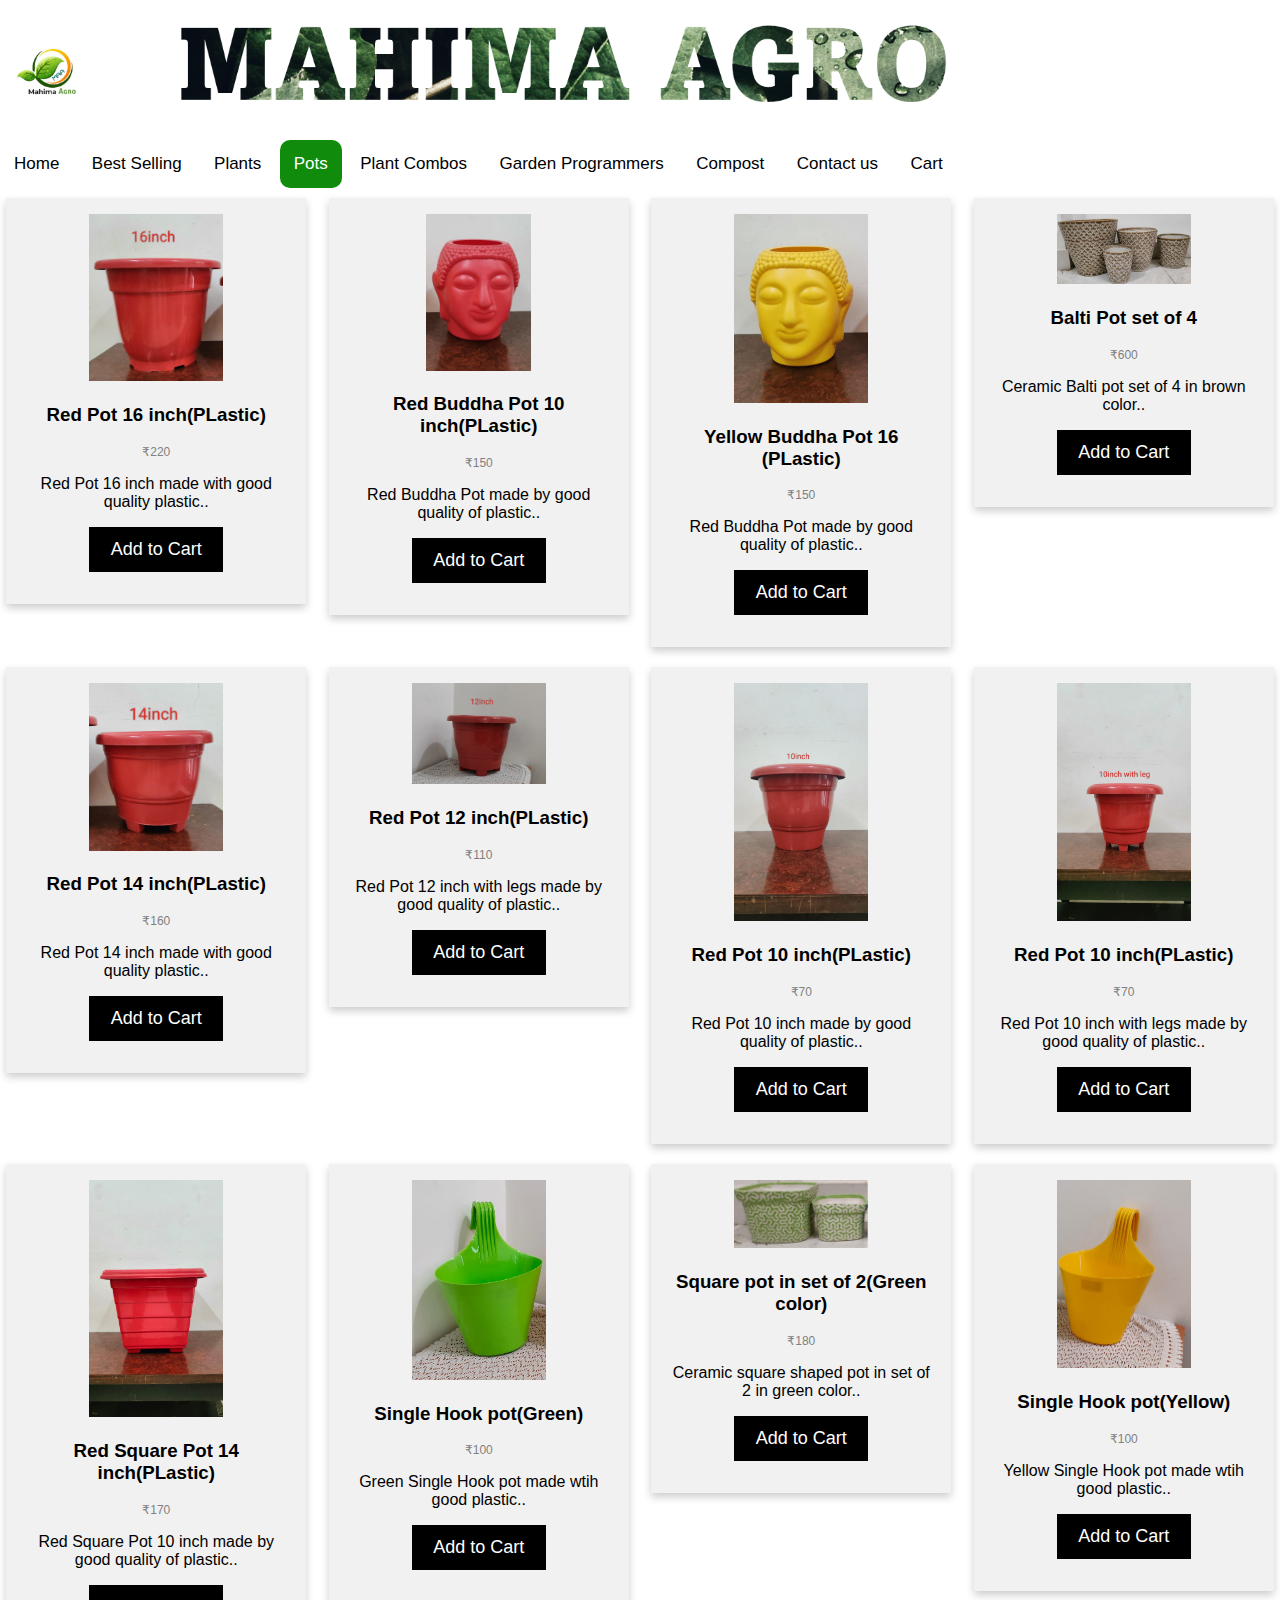
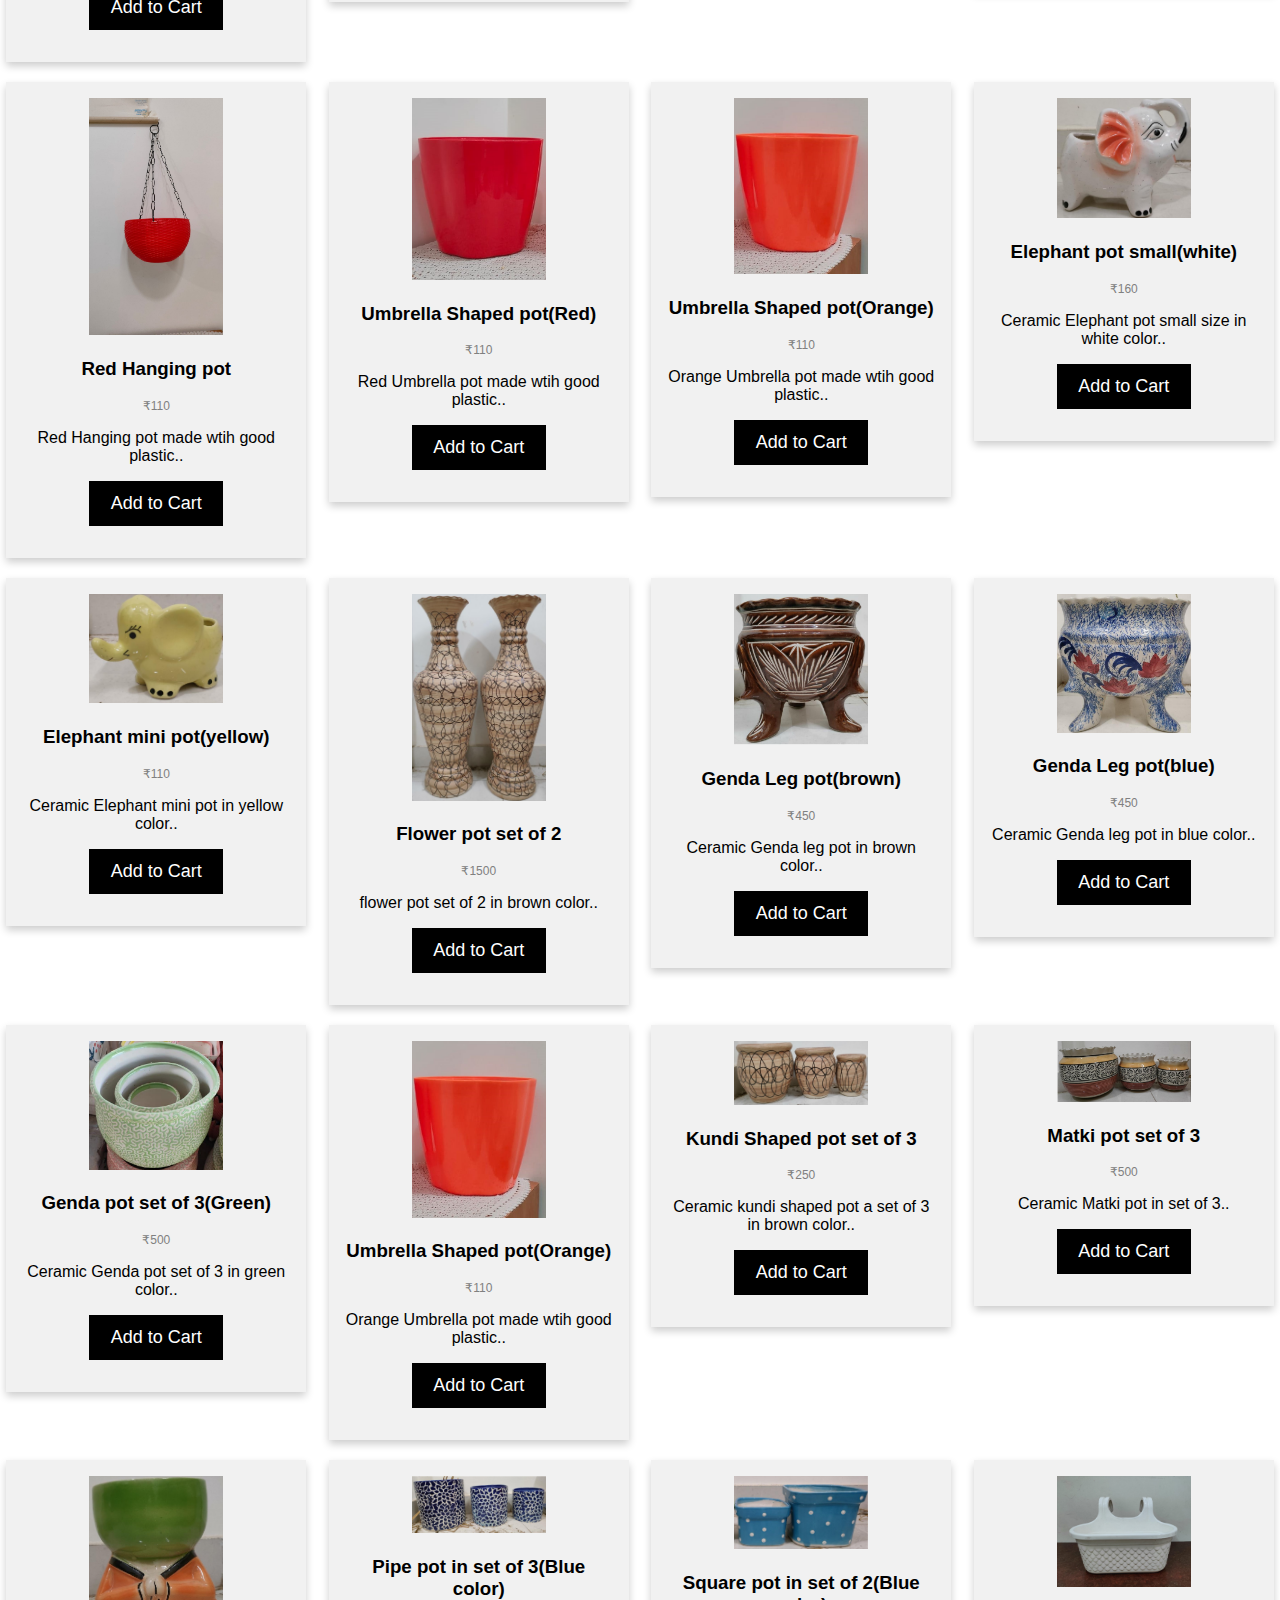
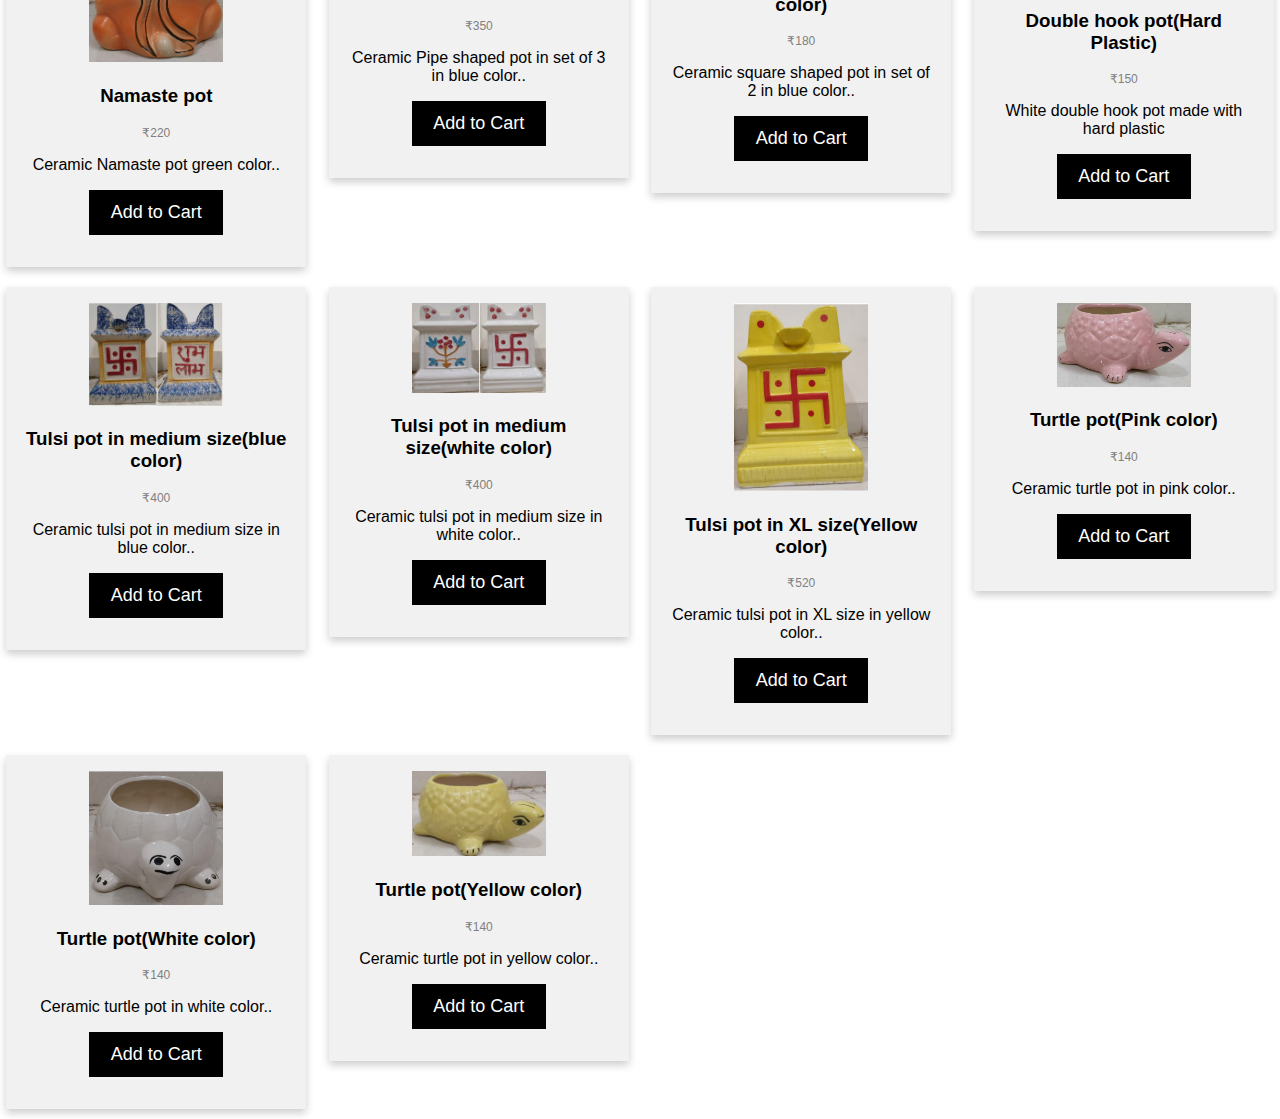
<file: pots.html>
<!doctype html>
<html>

<head>
    <link rel="stylesheet" href="style.css">
    <meta name="viewport" content="width=device-width, initial-scale=1">
    <link rel="stylesheet" href="https://cdnjs.cloudflare.com/ajax/libs/font-awesome/4.7.0/css/font-awesome.min.css">
</head>

<body>

<div class="header">
    <div class="logo-container">
        <img src="logo.jpeg" height="85px" width="85px">
        <img src="Mahima Agro text (2).png" alt="Mahima Agro" style="max-width: 70%; height: auto;">
        </div>
    <!-- <a href="https://instagram.com/mahima_agro_?igshid=MmU2YjMzNjRlOQ==" target="_blank">
                                                                                                                                                                <img src="insta.png" alt="Instagram" class="instagram-logo">
                                                                                                                                                                </a> -->
    </div>
    <div class="pill">
        <a href="home.html">Home</a>
        <a href="bestselling.html">Best Selling </a>
        <a href="plants.html">Plants</a>
        <a class="active" href="pots.html">Pots </a>
        <a href="plantcombo.html">Plant Combos </a>    
        <a href="work.html">Garden Programmers</a>
        <a href="compost.html">Compost</a>
        <a href="contact.html">Contact us</a>
        <a href="cart.html">Cart</a>
        <!-- <div class="wrapper">
            <form action="search()">
        
                <input class="search" placeholder="Search...." type="text">
                <button type="submit"><i class="fa fa-search "></i></button>
            </form>
        </div> -->
        </div>
        <div class="row">
            <div class="column">
                <div class="card" id="plp16">
                    <img src="plasticpotred16inch.jpg" alt="Plastic Pot" style="width:50%">
                    <h3>Red Pot 16 inch(PLastic)</h3>
                    <p class="price">₹220</p>
                    <p>Red Pot 16 inch made with good quality plastic..</p>
                    <p><button>Add to Cart</button></p>
                </div>
            </div>
            <div class="column">
                <div class="card">
                    <img src="redbudddha.jpg" alt="Plastic Pot" style="width:39%">
                    <h3>Red Buddha Pot 10 inch(PLastic)</h3>
                    <p class="price">₹150</p>
                    <p>Red Buddha Pot made by good quality of plastic..</p>
                    <p><button>Add to Cart</button></p>
                </div>
            </div>
            <div class="column">
                <div class="card">
                    <img src="pots catalouge\IMG-20230930-WA0073.jpg" alt="Plastic Pot" style="width:50%">
                    <h3>Yellow Buddha Pot 16 (PLastic)</h3>
                    <p class="price">₹150</p>
                    <p>Red Buddha Pot made by good quality of plastic..</p>
                    <p><button>Add to Cart</button></p>
                </div>
            </div>
                    <div class="column">
                        <div class="card">
                            <img src="pots catalouge\ceramic pots\baltuipot4set.png" alt="Ceramic Pot" style="width:50%">
                            <h3>Balti Pot set of 4 </h3>
                            <p class="price">₹600</p>
                            <p>Ceramic Balti pot set of 4 in brown color..</p>
                            <p><button>Add to Cart</button></p>
                            </div>
                            </div>
                            <div class="column">
                                <div class="card">
                            <img src="pots catalouge\IMG-20230930-WA0078.jpg" alt="Plastic Pot" style="width:50%">
                            <h3>Red Pot 14 inch(PLastic)</h3>
                            <p class="price">₹160</p>
                            <p>Red Pot 14 inch made with good quality plastic..</p>
                            <p><button>Add to Cart</button></p>
                        </div>
                    </div>
                    <div class="column">
                        <div class="card">
                            <img src="pots catalouge\IMG-20230930-WA0079.jpg" alt="Plastic Pot" style="width:50%">
                            <h3>Red Pot 12 inch(PLastic)</h3>
                            <p class="price">₹110</p>
                            <p>Red Pot 12 inch with legs made by good quality of plastic..</p>
                            <p><button>Add to Cart</button></p>
                        </div>
                    </div>
                    <div class="column">
                        <div class="card">
                            <img src="pots catalouge\IMG-20230930-WA0080.jpg" alt="Plastic Pot" style="width:50%">
                            <h3>Red Pot 10 inch(PLastic)</h3>
                            <p class="price">₹70</p>
                            <p>Red Pot 10 inch made by good quality of plastic..</p>
                            <p><button>Add to Cart</button></p>
                        </div>
                    </div>
                    <div class="column">
                        <div class="card">
                            <img src="pots catalouge\IMG-20230930-WA0082.jpg" alt="Plastic Pot" style="width:50%">
                            <h3>Red Pot 10 inch(PLastic)</h3>
                            <p class="price">₹70</p>
                            <p>Red Pot 10 inch with legs made by good quality of plastic..</p>
                            <p><button>Add to Cart</button></p>
                        </div>
                    </div>
                    <div class="column">
                        <div class="card">
                            <img src="pots catalouge\IMG-20230930-WA0084.jpg" alt="Plastic Pot" style="width:50%">
                            <h3>Red Square Pot 14 inch(PLastic)</h3>
                            <p class="price">₹170</p>
                            <p>Red Square Pot 10 inch made by good quality of plastic..</p>
                            <p><button>Add to Cart</button></p>
                        </div>
                    </div>
                    <div class="column">
                        <div class="card">
                            <img src="pots catalouge\IMG-20230930-WA00881.jpg" alt="Plastic Pot" style="width:50%">
                            <h3>Single Hook pot(Green)</h3>
                            <p class="price">₹100</p>
                            <p>Green Single Hook pot made wtih good plastic..</p>
                    <p><button>Add to Cart</button></p>
                </div>
            </div>
            <div class="column">
                <div class="card">
                    <img src="pots catalouge\ceramic pots\squarepot2setgreen.png" alt="Ceramic Pot" style="width:50%">
                    <h3>Square pot in set of 2(Green color)</h3>
                    <p class="price">₹180</p>
                    <p>Ceramic square shaped pot in set of 2 in green color..</p>
                    <p><button>Add to Cart</button></p>
                    </div>
                    </div>
                    <div class="column">
                        <div class="card">
                    <img src="pots catalouge\IMG-20230930-WA00882.jpg" alt="Plastic Pot" style="width:50%">
                    <h3>Single Hook pot(Yellow)</h3>
                    <p class="price">₹100</p>
                    <p>Yellow Single Hook pot made wtih good plastic..</p>
                    <p><button>Add to Cart</button></p>
                </div>
            </div>
            <div class="column">
                <div class="card">
                    <img src="pots catalouge\IMG-20230930-WA0090.jpg" alt="Plastic Pot" style="width:50%">
                    <h3>Red Hanging pot</h3>
                    <p class="price">₹110</p>
                    <p>Red Hanging pot made wtih good plastic..</p>
                    <p><button>Add to Cart</button></p>
                </div>
            </div>
            <div class="column">
                <div class="card">
                    <img src="pots catalouge\IMG-20230930-WA00921.jpg" alt="Plastic Pot" style="width:50%">
                    <h3>Umbrella Shaped pot(Red)</h3>
                    <p class="price">₹110</p>
                    <p>Red Umbrella pot made wtih good plastic..</p>
                    <p><button>Add to Cart</button></p>
                </div>
            </div>
            <div class="column">
                <div class="card">
                    <img src="pots catalouge\IMG-20230930-WA00922.jpg" alt="Plastic Pot" style="width:50%">
                    <h3>Umbrella Shaped pot(Orange)</h3>
                    <p class="price">₹110</p>
                    <p>Orange Umbrella pot made wtih good plastic..</p>
                    <p><button>Add to Cart</button></p>
                </div>
            </div>
            <div class="column">
                <div class="card">
                    <img src="pots catalouge\ceramic pots\elephantpotwhite.png" alt="Ceramic Pot" style="width:50%">
                    <h3>Elephant pot small(white)</h3>
                    <p class="price">₹160</p>
                    <p>Ceramic Elephant pot small size in white color..</p>
                    <p><button>Add to Cart</button></p>
                    </div>
                    </div>
                    <div class="column">
                        <div class="card">
                            <img src="pots catalouge\ceramic pots\elephantpotyellow.png" alt="Ceramic Pot" style="width:50%">
                            <h3>Elephant mini pot(yellow)</h3>
                            <p class="price">₹110</p>
                            <p>Ceramic Elephant mini pot in yellow color..</p>
                            <p><button>Add to Cart</button></p>
                        </div>
                    </div>
                    <div class="column">
                        <div class="card">
                            <img src="pots catalouge\ceramic pots\flowrpot2set.png" alt="Ceramic Pot" style="width:50%">
                            <h3>Flower pot set of 2</h3>
                            <p class="price">₹1500</p>
                            <p>flower pot set of 2 in brown color..</p>
                            <p><button>Add to Cart</button></p>
                        </div>
                    </div>
                    <div class="column">
                        <div class="card">
                            <img src="pots catalouge\ceramic pots\gendaledbrown.png" alt="Ceramic Pot" style="width:50%">
                            <h3>Genda Leg pot(brown)</h3>
                            <p class="price">₹450</p>
                            <p>Ceramic Genda leg pot in brown color..</p>
                            <p><button>Add to Cart</button></p>
                        </div>
                    </div>
                    <div class="column">
                        <div class="card">
                            <img src="pots catalouge\ceramic pots\gendapotblue.png" alt="Ceramic Pot" style="width:50%">
                            <h3>Genda Leg pot(blue)</h3>
                            <p class="price">₹450</p>
                            <p>Ceramic Genda leg pot in blue color..</p>
                            <p><button>Add to Cart</button></p>
                        </div>
                    </div>
                    <div class="column">
                        <div class="card">
                            <img src="pots catalouge\ceramic pots\gendapot3set.png" alt="Ceramic Pot" style="width:50%">
                            <h3>Genda pot set of 3(Green)</h3>
                            <p class="price">₹500</p>
                            <p>Ceramic Genda pot set of 3 in green color..</p>
                            <p><button>Add to Cart</button></p>
                        </div>
                    </div>
                    <div class="column">
                        <div class="card">
                    <img src="pots catalouge\IMG-20230930-WA00922.jpg" alt="Plastic Pot" style="width:50%">
                    <h3>Umbrella Shaped pot(Orange)</h3>
                    <p class="price">₹110</p>
                    <p>Orange Umbrella pot made wtih good plastic..</p>
                    <p><button>Add to Cart</button></p>
                </div>
            </div>
            <div class="column">
                <div class="card">
                    <img src="pots catalouge\ceramic pots\kundipot3set.png" alt="Ceramic Pot" style="width:50%">
                    <h3>Kundi Shaped pot set of 3</h3>
                    <p class="price">₹250</p>
                    <p>Ceramic kundi shaped pot a set of 3 in brown color..</p>
                    <p><button>Add to Cart</button></p>
                </div>
            </div>
            <div class="column">
                <div class="card">
                    <img src="pots catalouge\ceramic pots\matkipot3set.png" alt="Ceramic Pot" style="width:50%">
                    <h3>Matki pot set of 3</h3>
                    <p class="price">₹500</p>
                    <p>Ceramic Matki pot in set of 3..</p>
                    <p><button>Add to Cart</button></p>
                </div>
            </div>
            <div class="column">
                <div class="card">
                    <img src="pots catalouge\ceramic pots\namastepot.png" alt="Ceramic Pot" style="width:50%">
                    <h3>Namaste pot</h3>
                    <p class="price">₹220</p>
                    <p>Ceramic Namaste pot green color..</p>
                    <p><button>Add to Cart</button></p>
                </div>
            </div>
            <div class="column">
                <div class="card">
                    <img src="pots catalouge\ceramic pots\pipepot3set.png" alt="Ceramic Pot" style="width:50%">
                    <h3>Pipe pot in set of 3(Blue color)</h3>
                    <p class="price">₹350</p>
                    <p>Ceramic Pipe shaped pot in set of 3 in blue color..</p>
                    <p><button>Add to Cart</button></p>
                </div>
            </div>
            <div class="column">
                <div class="card">
                    <img src="pots catalouge\ceramic pots\squarepot2setblue.png" alt="Ceramic Pot" style="width:50%">
                    <h3>Square pot in set of 2(Blue color)</h3>
                    <p class="price">₹180</p>
                    <p>Ceramic square shaped pot in set of 2 in blue color..</p>
                    <p><button>Add to Cart</button></p>
                </div>
            </div>
            <div class="column">
                <div class="card">
                    <img src="pots catalouge\IMG-20230930-WA0077.jpg" alt="Plastic Pot" style="width:50%">
                    <h3>Double hook pot(Hard Plastic)</h3>
                    <p class="price">₹150</p>
                    <p>White double hook pot made with hard plastic</p>
                    <p><button>Add to Cart</button></p>
                </div>
            </div>
            <div class="column">
                <div class="card">
                    <img src="pots catalouge\ceramic pots\tulsiblue.png" alt="Ceramic Pot" style="width:50%">
                    <h3>Tulsi pot in medium size(blue color)</h3>
                    <p class="price">₹400</p>
                    <p>Ceramic tulsi pot in medium size in blue color..</p>
                    <p><button>Add to Cart</button></p>
                </div>
            </div>
            <div class="column">
                <div class="card">
                    <img src="pots catalouge\ceramic pots\tulsiwhite.png" alt="Ceramic Pot" style="width:50%">
                    <h3>Tulsi pot in medium size(white color)</h3>
                    <p class="price">₹400</p>
                    <p>Ceramic tulsi pot in medium size in white color..</p>
                    <p><button>Add to Cart</button></p>
                </div>
            </div>
            <div class="column">
                <div class="card">
                    <img src="pots catalouge\ceramic pots\tulsiyellow.png" alt="Ceramic Pot" style="width:50%">
                    <h3>Tulsi pot in XL size(Yellow color)</h3>
                    <p class="price">₹520</p>
                    <p>Ceramic tulsi pot in XL size in yellow color..</p>
                    <p><button>Add to Cart</button></p>
                </div>
            </div>
            <div class="column">
                <div class="card">
                    <img src="pots catalouge\ceramic pots\turtlepotpink.png" alt="Ceramic Pot" style="width:50%">
                    <h3>Turtle pot(Pink color)</h3>
                    <p class="price">₹140</p>
                    <p>Ceramic turtle pot in pink color..</p>
                    <p><button>Add to Cart</button></p>
                </div>
            </div>
            <div class="column">
                <div class="card">
                    <img src="pots catalouge\ceramic pots\turtlepotwhite.png" alt="Ceramic Pot" style="width:50%">
                    <h3>Turtle pot(White color)</h3>
                    <p class="price">₹140</p>
                    <p>Ceramic turtle pot in white color..</p>
                    <p><button>Add to Cart</button></p>
                </div>
            </div>
            <div class="column">
                <div class="card">
                    <img src="pots catalouge\ceramic pots\turtlepotyellow.png" alt="Ceramic Pot" style="width:50%">
                    <h3>Turtle pot(Yellow color)</h3>
                    <p class="price">₹140</p>
                    <p>Ceramic turtle pot in yellow color..</p>
                    <p><button>Add to Cart</button></p>
                </div>
            </div>
        </div>

</body>
</file>
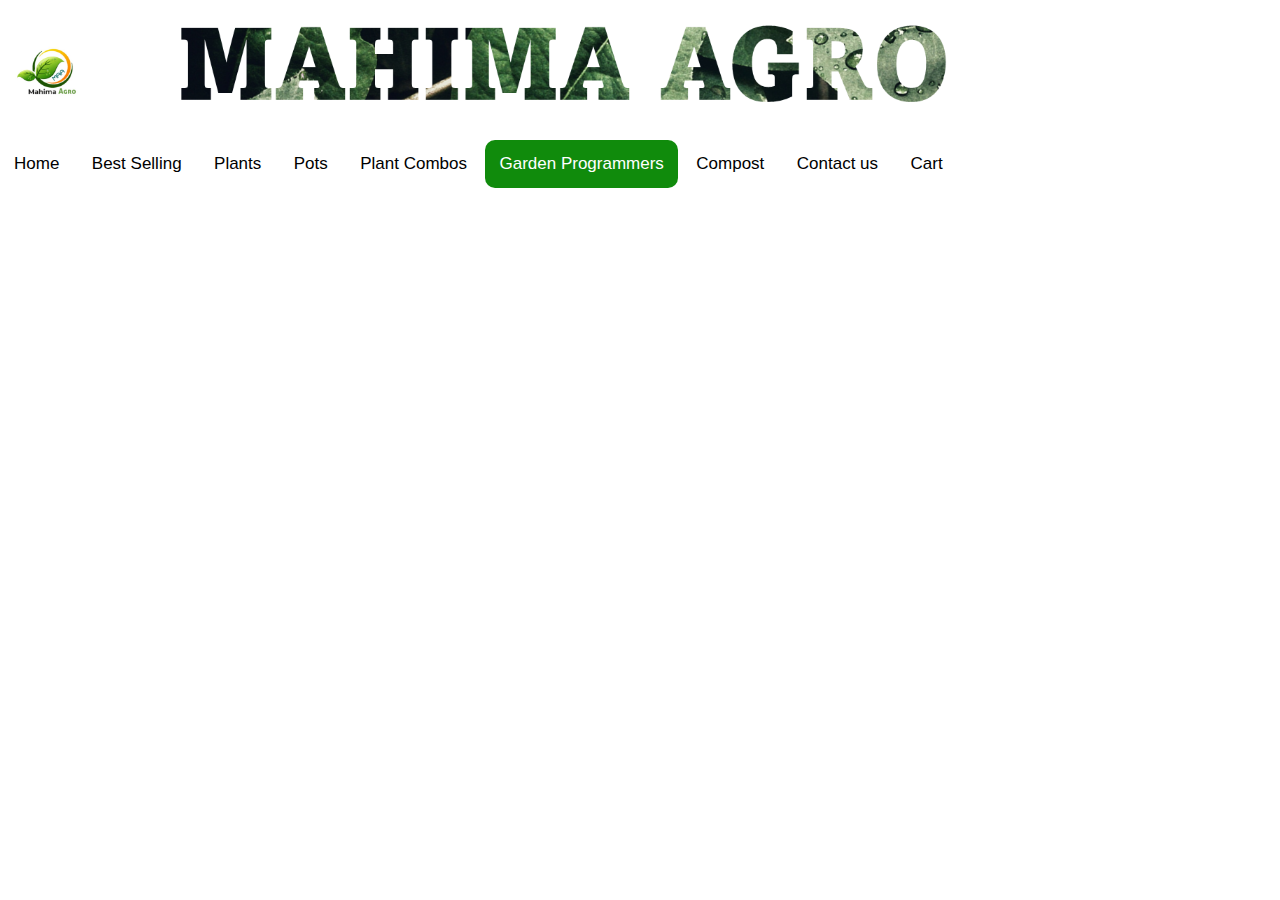
<file: work.html>
<!doctype html>
<html>

<head>
    <link rel="stylesheet" href="style.css">
    <meta name="viewport" content="width=device-width, initial-scale=1">
</head>

<body>
<div class="header">
    <div class="logo-container">
        <img src="logo.jpeg" height="85px" width="85px">
        <img src="Mahima Agro text (2).png" alt="Mahima Agro" style="max-width: 70%; height: auto;">
    </div>
    <!-- <a href="https://instagram.com/mahima_agro_?igshid=MmU2YjMzNjRlOQ==" target="_blank">
                <img src="insta.png" alt="Instagram" class="instagram-logo">
            </a> -->
    </div>
    <div class="pill">
        <a href="home.html">Home</a>
        <a href="bestselling.html">Best Selling </a>
        <a href="plants.html">Plants</a>
        <a href="pots.html">Pots </a>
        <a href="plantcombo.html">Plant Combos </a>
        <a class="active" href="work.html">Garden Programmers</a>
        <a href="compost.html">Compost</a>
        <a href="contact.html">Contact us</a>
        <a href="cart.html">Cart</a>
        </div>

</body>
</file>
<file: style.css>
* {
    box-sizing: border-box;
}

body {
    font-family: Arial, Helvetica, sans-serif;
    margin: 0;
    width: device;
}




/* Increase the font size of the h1 element */
.header h1 {
    font-size: 40px;
}
.top {
    background-color: green;
    overflow: hidden;

}

/* Style the top navigation bar */
/* .navbar {
    overflow: hidden;
    background-color: green;
}

*/
/* Style the navigation bar links */
.navbar a {
    float: left;
    display: contents;
    color: black;
    text-align: center;
        /* padding: 5px 20px; */
    text-decoration: none;
    margin-left: 1px;
        margin-right: 1px;
}

/* Right-aligned link */

.pill .wrapper {
    align-items: center;
    float: right;
}
.pill input[type=text] {
    padding: 6px;
    margin-top: 8px;
    font-size: 17px;
    border: 2px;
        border-color: yellow;
    }
.wrapper .search {
    border: 1px solid grey;
    border-radius: 5px;
    height: 25px;
    padding: 2px 23px 2px 30px;
    outline: 0;
    background-color: #f5f5f5;
}

.pill .wrapper button {
    float: right;
    padding: 3px 5px;
        margin-top: 8px;
        margin-right: 16px;
    font-size: 17px;
    background: #ddd;
    border: none;

    cursor: pointer;
    }
    
        @media screen and (max-width: 450px) {
    .pill .wrapper {
            float: none;
        }
        .pill a,
        .pill input[type=text],
        .pill .wrapper button {
            float: none;
            display: block;
            text-align: left;
            width: 100%;
            margin: 0;
            padding: 14px;
        }
        .pill input[type=text] {
            border: 1px solid #ccc;
        }
        }
    

/* Change color on hover */
/* .navbar a:hover {
    background-color: #ddd;
    color: black;
}

*/
/* Column container */
.row {
    display: flex;
    flex-wrap: wrap;
}

/* Create two unequal columns that sits next to each other */
/* Sidebar/left column */
.side {
    flex: 30%;
    background-color: #f1f1f1;
    padding: 20px;
}

/* Main column */
.main {
    flex: 70%;
    background-color: white;
    padding: 20px;
}

/* Fake image, just for this example */
.fakeimg {
    background-color: #aaa;
    width: 100%;
    padding: 20px;
}

/* Footer */
.footer {
    padding: 20px;
    text-align: center;
    background: #ddd;
}

/* Responsive layout - when the screen is less than 700px wide, make the two columns stack on top of each other instead of next to each other */
@media screen and (max-width: 700px) {
    .row {
        flex-direction: column;
    }
}

/* Responsive layout - when the screen is less than 400px wide, make the navigation links stack on top of each other instead of next to each other */
/* @media screen and (max-width: 400px) {
    .navbar a {
        float: none;
        width: 100%;
    }
}

*/
body,
html {
    height: 100%;
    margin: 0;
    font-family: Arial, Helvetica, sans-serif;
}

* {
    box-sizing: border-box;
}

.bg-image {
    /* The image used */
    background-image: url("bgimg1.png");

    /* Add the blur effect
    filter: blur(1px);
    -webkit-filter: blur(1px); */

    /* Full height */
    height: 100%;
    width: 100%;

    /* Center and scale the image nicely */
    background-position: center;
    background-repeat: no-repeat;
    background-size: cover;
}

/* Position text in the middle of the page/image */
.header {
    display: flex;
    justify-content: space-between;
    align-items: center;
    background-color: rgb(255, 255, 255);
    color: #01b9f5;
    font-weight: bold;
    padding: 10px;
    text-align: center;
}

.logo-container {
    display: flex;
    align-items: center;
}

.instagram-logo {
    width: 20px;
    height: 20px;
}

@media (max-width: 768px) {
    .header {
        flex-direction: column;
        align-items: flex-start;
    }

    .instagram-logo {
        margin-top: 10px;
    }
}
.pill a {
    display: inline-block;
    color: black;
    text-align: center;
    padding: 14px;
    text-decoration: none;
    font-size: 17px;
    border-radius: 10px;
}

/* Change the color of links on mouse-over */
.pill a:hover {
    background-color: #ddd;
    color: black;
}

/* Add a color to the active/current link */
.pill a.active {
    background-color: #108b0c;
    color: white;
}
.navbar img {
    border-radius: 10%;
    padding: .1px;
}

.climbers {
    display: contents;
}

.navbar h6 {
    display: contents;
    text-align: center;
    border: 0;
    padding: 0;
    margin: 0;
}

.flowering_plants {
    display: contents;
}

.vegetables {
    display: contents;
}

.succulent {
    display: contents;
}

.bonsai {
    display: contents;
}

.snake {
    display: contents;
}

.plastic-pot {
    display: contents;
}

.ceramic-white {
    display: contents;
}

.card {
    box-shadow: 0 4px 8px 0 rgba(0, 0, 0, 0.2);
    max-width: 300px;
    margin: auto;
    text-align: center;
    font-family: arial;
}

.price {
    color: grey;
    font-size: 12px;
}

.card button {
    border: none;
    outline: 0;
    padding: 12px;
    color: white;
    background-color: #000;
    text-align: center;
    cursor: pointer;
    width: 50%;
    font-size: 18px;
}

.card button:hover {
    opacity: 0.7;
}

/* Float four columns side by side */
.column {
    float: left;
    width: 25%;
    padding: 10px 10px;
}

/* Remove extra left and right margins, due to padding in columns */
.row {
    margin: 0 -5px;
}

/* Clear floats after the columns */
.row:after {
    content: "";
    display: table;
    clear: both;
}

/* Style the counter cards */
.card {
    box-shadow: 0 4px 8px 0 rgba(0, 0, 0, 0.2);
    /* this adds the "card" effect */
    padding: 16px;
    text-align: center;
    background-color: #f1f1f1;
}

/* Responsive columns - one column layout (vertical) on small screens */
@media screen and (max-width: 600px) {
    .column {
        width: 100%;
        display: block;
        margin-bottom: 20px;
    }
}
.nav-items a img {
    width: 30px;
}
</file>
